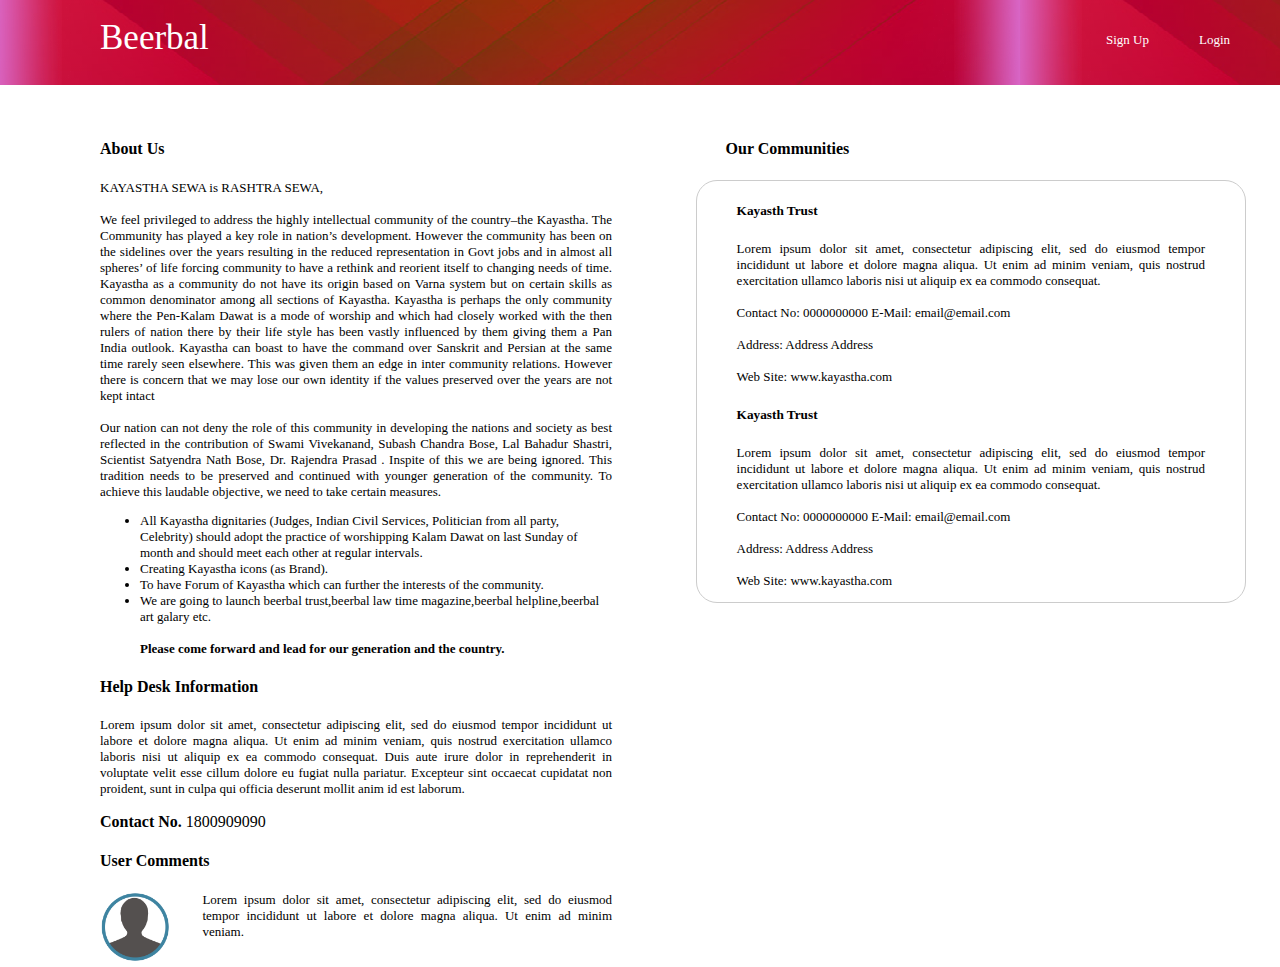
<file: html/index.html>
<html>
<head>
    <title>Beerbal</title>
    <meta charset="utf-8" />
    <link rel="stylesheet" type="text/css" href="./base.css">
</head>
<body>
    <h1>
        Beerbal
        <p onclick="window.location.href='./login.html'" style="cursor:pointer;font-size: 13px;float: right;padding-right: 50px;">
            Login
        </p>
        <p onclick="window.location.href='./signup.html'" style="cursor:pointer;font-size: 13px;float: right;padding-right: 50px;">
            Sign Up
        </p>
    </h1>

    <div class='container'>
        <div class='left'>
            <p>
                <h4>About Us</h4>
                
            <p style="font-size:13px;">
               KAYASTHA SEWA is RASHTRA SEWA,<br>
              <br> We feel privileged to address the highly intellectual community of the country–the Kayastha. The Community has played a key role in nation’s development. However the community has been on the sidelines over the years resulting in the reduced representation in Govt jobs and in almost all spheres’ of life forcing community to have a rethink and reorient itself to changing needs of time. Kayastha as a community do not have its origin based on Varna system but  on certain skills as common denominator among all sections of Kayastha.  Kayastha is perhaps the only community where the Pen-Kalam Dawat is a mode of worship and which had closely worked with the then rulers of nation there by their life style has been vastly influenced by them giving them a Pan India outlook. Kayastha can boast to have the command over Sanskrit and Persian at the same time rarely seen elsewhere. This was given them an edge in inter community relations. However there is concern that we may lose our own identity if the values preserved over the years are not kept intact
            <br><br>
            Our nation can not deny the role of this community in developing the nations and society as best reflected in the contribution of  Swami Vivekanand, Subash Chandra Bose, Lal Bahadur Shastri, Scientist Satyendra Nath Bose, Dr. Rajendra Prasad . Inspite of this we are being ignored. This tradition needs to be preserved and continued with younger generation of the community. To achieve this laudable objective, we need to take certain measures.
             <ul style="font-size:13px;">
                <li>All Kayastha dignitaries (Judges, Indian Civil Services, Politician from all party, Celebrity) should adopt the practice of worshipping Kalam Dawat on last Sunday of month and should meet each other at regular intervals.
                </li><li>Creating Kayastha icons (as Brand).
                </li><li>To have Forum of Kayastha which can further the interests of the community.
                </li><li>We are going to launch beerbal trust,beerbal law time magazine,beerbal helpline,beerbal art galary etc.</li>
               <br><b> Please come forward and lead for our generation and the country.</b>

             </ul>
             </p>
            
            </p>
            <p>
                <h4>Help Desk Information</h4>
            <p style="font-size:13px;">
                Lorem ipsum dolor sit amet, consectetur adipiscing elit, sed do eiusmod tempor incididunt ut labore et dolore magna aliqua. Ut enim ad minim veniam, quis nostrud exercitation ullamco laboris nisi ut aliquip ex ea commodo consequat. Duis aute irure dolor in reprehenderit in voluptate velit esse cillum dolore eu fugiat nulla pariatur. Excepteur sint occaecat cupidatat non proident, sunt in culpa qui officia deserunt mollit anim id est laborum.
            </p>
            <p>
                <b> Contact No.</b> 1800909090
            </p>
            </p>
            <div>
                <p>
                    <h4>User Comments</h4>
                    <div style="float:left; width:20%">
                        <img src="./img/User_ring.png" height="70px" width="70px" />
                    </div>
                    <p style="font-size:13px;">
                        Lorem ipsum dolor sit amet, consectetur adipiscing elit, sed do eiusmod tempor incididunt ut labore et dolore magna aliqua. Ut enim ad minim veniam.
                     </p>

                  
            
        </div>

    </div>
    <div class='right'>
        <h4 style="padding-left:30px;">Our Communities</h4>
        <div style="border: 1px solid #ccc;padding-left: 40px;padding-right: 40px;border-radius: 21px;">

            <div>
                <h5>Kayasth Trust</h5>
                <p style="font-size:13px;">
                    Lorem ipsum dolor sit amet, consectetur adipiscing elit, sed do eiusmod tempor incididunt ut labore et dolore magna aliqua. Ut enim ad minim veniam, quis nostrud exercitation ullamco laboris nisi ut aliquip ex ea commodo consequat. 
                    <br /><br />
                    Contact No: 0000000000    E-Mail: email@email.com<br /><br />
                    Address: Address Address<br /><br />
                    Web Site: www.kayastha.com
                </p>
            </div>
            <div>
                <h5>Kayasth Trust</h5>
                <p style="font-size:13px;">
                    Lorem ipsum dolor sit amet, consectetur adipiscing elit, sed do eiusmod tempor incididunt ut labore et dolore magna aliqua. Ut enim ad minim veniam, quis nostrud exercitation ullamco laboris nisi ut aliquip ex ea commodo consequat. 
                    <br /><br />
                    Contact No: 0000000000    E-Mail: email@email.com<br /><br />
                    Address: Address Address<br /><br />
                    Web Site: www.kayastha.com
                </p>
            </div>
        </div>
    </div>
    </div>
</body>
</file>
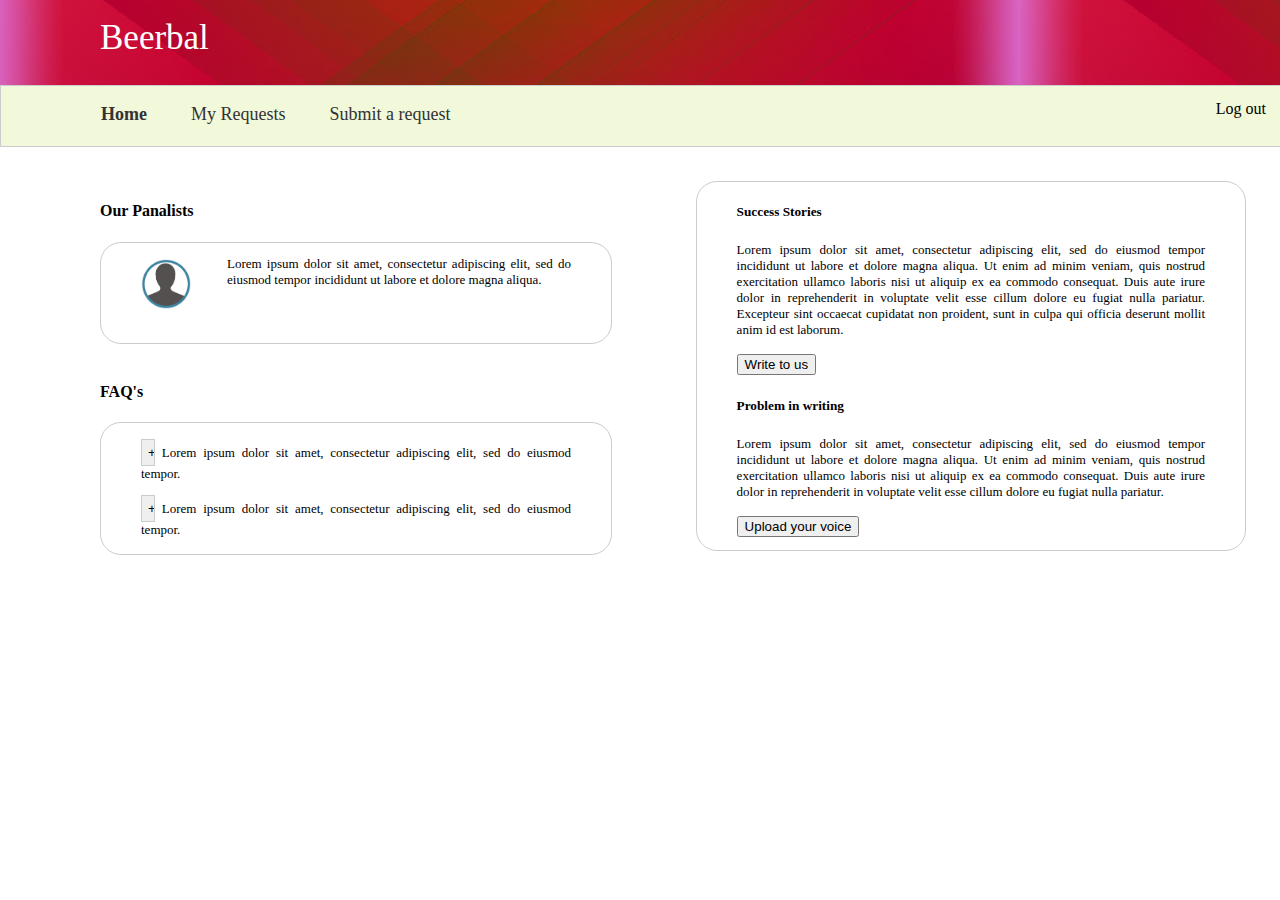
<file: html/Home.html>
﻿<!DOCTYPE html>
<html>
<head>
    <title>
        Beerbal
    </title>
    <meta charset="utf-8" />
    <link rel="stylesheet" type="text/css" href="./base.css">
    <style>
        body {
            margin: 0;
            padding: 0;
        }

        form {
            width: 100%;
            background-color: #f2f8da;
            border: 1px solid #ccc;
            height: 60px;
        }

        h1 {
            text-align: left;
            padding-left: 100px;
            color: white;
            font-size: 35px;
            line-height: 1;
            font-family: verdana;
            font-weight: normal;
            padding-top: 20px;
            padding-bottom: 30px;
            background-image: url("./img/bg1.png");
            background-color: orchid;
            background-blend-mode: difference;
            margin: 0px;
        }

        h3 {
            float: left;
            margin-right: 44px;
            color: rgb(51, 51, 51);
            font-family: verdana;
            font-size: 18px;
            font-weight: normal;
        }

        fieldset {
            border: none;
            width: 80%;
            margin: 0 auto;
        }

        input {
            width: 250px;
            height: 27px;
            border: 1px solid #ccc;
        }

            input[type='text'], input[type='password'] {
                padding-left: 10px;
                font-size: 16px;
                color: #555;
            }

        label {
            font-family: verdana;
            font-size: 14px;
            padding-right: 15px;
            display: block;
            padding-bottom: 10px;
        }
    </style>
    <script type="text/javascript">
        function showhide(obj,dv)
        {
            var d = document.getElementById(dv);
            
            if (obj.value == "+") {
                d.style.display = "block";
                obj.value = "-";
            }
            else {
                d.style.display = "none";
                obj.value = "+";
            }
        }
    </script>
</head>
<body style="">
    <h1> Beerbal </h1>
    <form>
        <h3 style="margin-left: 100px;font-weight:bold;">Home</h3>
        <h3 style="cursor:pointer;" onclick="window.location.href='./myRequests.html'">My Requests</h3>
        <h3 style="cursor:pointer;" onclick="window.location.href='./request.html'">Submit a request</h3>
        <a onclick="window.location.href='./index.html'" style="float: right;margin-top: 14px;cursor: pointer;margin-right: 15px;">Log out</a>
    </form>

    <div class='container'>
        <div class='left'>

            <h4>Our Panalists</h4>
            <div style="height:100px;border: 1px solid #ccc;padding-left: 40px;padding-right: 40px;border-radius: 21px;">
                <div style="float:left; width:10%;">
                    <p style="vertical-align:middle; font:13">
                        <img src="./img/User_ring.png" height="50px" width="50px" />
                    </p>
                </div>
                <div style="float:right;height:100px; width:80%;">
                    <p style="vertical-align:middle; font-size:13px;">
                        Lorem ipsum dolor sit amet, consectetur adipiscing elit, sed do eiusmod tempor incididunt ut labore et dolore magna aliqua.
                    </p>
                </div>

            </div>
            <br /> 
            <h4>FAQ's</h4>
            <div style="border: 1px solid #ccc;padding-left: 40px;padding-right: 40px;border-radius: 21px;">
                <p>
                    
                <p style="font-size:13px;">
                    <input type="button" value="+" style="width:10px" onclick="showhide(this, 'q1');" />
                    Lorem ipsum dolor sit amet, consectetur adipiscing elit, sed do eiusmod tempor.
                    <div id="q1" style="display:none;">
                <p style="font-size:13px;">
                    incididunt ut labore et dolore magna aliqua. Ut enim ad minim veniam.
                </p>
            </div>
            <p style="font-size:13px;">
                <input type="button" value="+" style="width:10px" onclick="showhide(this, 'q2');" />
                Lorem ipsum dolor sit amet, consectetur adipiscing elit, sed do eiusmod tempor.
                <div id="q2" style="display:none;">
            <p style="font-size:13px;">
                incididunt ut labore et dolore magna aliqua. Ut enim ad minim veniam.
            </p>
        </div>
            </p>
            </p>
        </div>
    </div>
    <div class='right'>
        <div style="border: 1px solid #ccc;padding-left: 40px;padding-right: 40px;border-radius: 21px;">


            <div>
                <h5>Success Stories</h5>
                <p style="font-size:13px;">
                    Lorem ipsum dolor sit amet, consectetur adipiscing elit, sed do eiusmod tempor incididunt ut labore et dolore magna aliqua. Ut enim ad minim veniam, quis nostrud exercitation ullamco laboris nisi ut aliquip ex ea commodo consequat. Duis aute irure dolor in reprehenderit in voluptate velit esse cillum dolore eu fugiat nulla pariatur. Excepteur sint occaecat cupidatat non proident, sunt in culpa qui officia deserunt mollit anim id est laborum.


                    <br><br>
                    <button onclick="window.location.href='./request.html'">Write to us</button>
                </p>
            </div>
            <div>
                <h5>Problem in writing</h5>
                <p style="font-size:13px;">
                    Lorem ipsum dolor sit amet, consectetur adipiscing elit, sed do eiusmod tempor incididunt ut labore et dolore magna aliqua. Ut enim ad minim veniam, quis nostrud exercitation ullamco laboris nisi ut aliquip ex ea commodo consequat. Duis aute irure dolor in reprehenderit in voluptate velit esse cillum dolore eu fugiat nulla pariatur.


                    <br><br>
                    <button onclick="window.location.href='./request.html'">Upload your voice</button>
                </p>
            </div>
        </div>
    </div>
    </div>
</body>
</html>
</file>
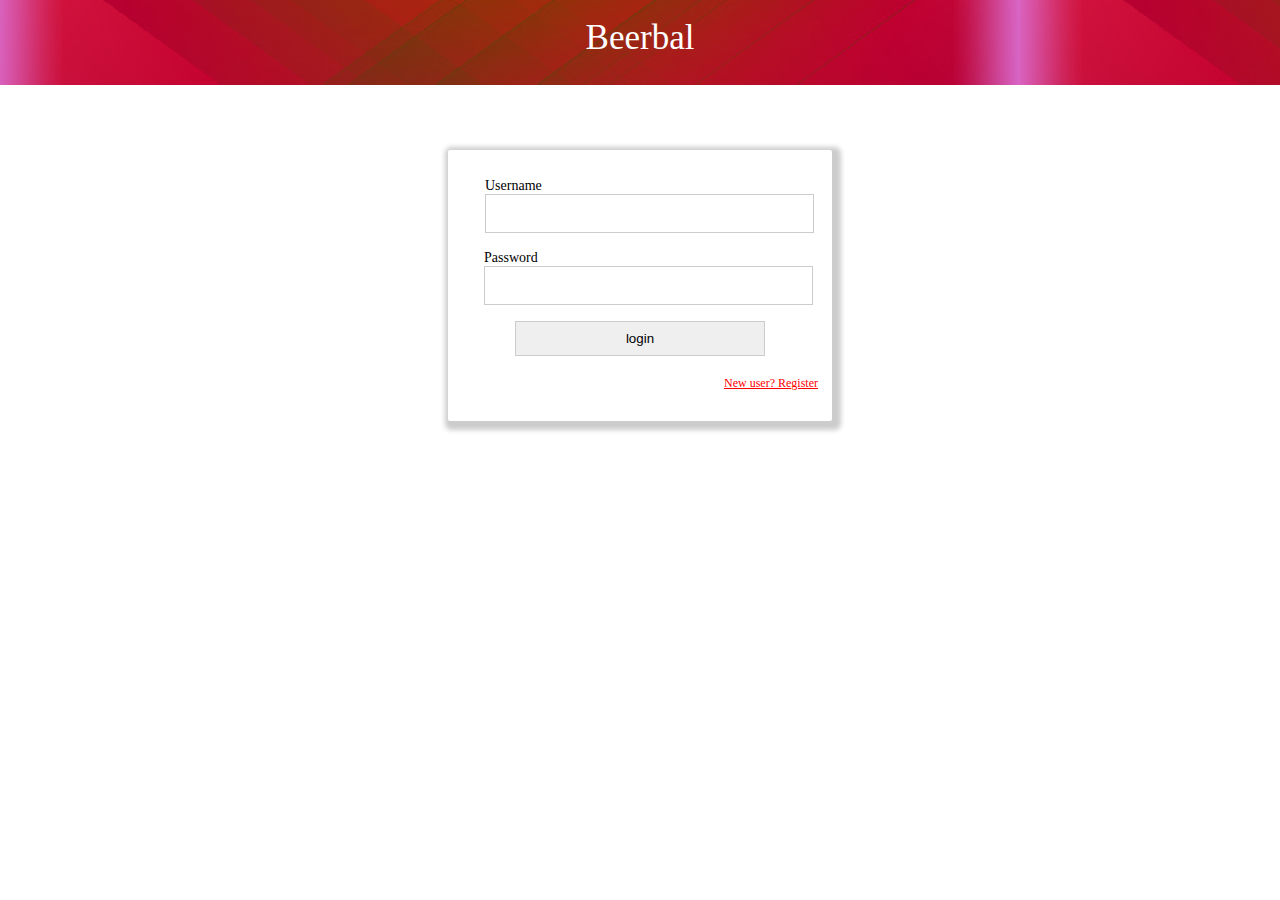
<file: html/login.html>
<!DOCTYPE html > 
<html>
<head>
<title>
	Beerbal
</title>
<meta charset="utf-8"/>
	<style>
		body{
			margin:0;padding:0;
		}

		form{
			width: 30%; margin: 65px auto 0px; background-color: white; border-radius: 2px;
			padding: 20px 0px 20px 0px;
			-moz-box-shadow:    3px 3px 5px 6px #ccc;
		  -webkit-box-shadow: 3px 3px 5px 6px #ccc;
		  box-shadow:         3px 3px 5px 6px #ccc;
		}

		h1{
			text-align: center; color: white; font-size: 35px; line-height: 1; font-family: verdana; font-weight: normal; padding-top: 20px; padding-bottom: 30px; background-image: url("./img/bg1.png"); background-color: orchid; background-blend-mode: difference; margin: 0px;

		}

		fieldset{
			border:none;
		}

		input{

		    width: 250px;
		    height: 27px;
		    border: 1px solid #ccc;
		}
		input[type='text'],input[type='password']{
			padding-left: 10px;
			font-size: 16px;
			color:#555;
		}

		label{
			font-family: verdana; font-size: 14px; padding-right: 15px;
		}
	</style>
</head>
<body style="">
		<h1> Beerbal </h1>
		<form>
			<fieldset style="margin-left: 25px;">
				<label>Username</label>
				<input type="text" style="width: 315px;height: 35px;"">	
			</fieldset>
			
			<fieldset style="margin-left: 24px;"">
				<label style="margin-right: 6px;">Password</label>
				<input type="password" style="width: 315px;height: 35px;">	
			</fieldset>
			<fieldset style="text-align:center;">
				<input type="button" name="" value="login" onclick="window.location.href='./Home.html'" style="height: 35px;"> <br/>
				<a href="./signup.html" style="font-family: verdana;font-size: 12px;color: red;float: right;margin-top: 20px;">New user? Register</a>
			</fieldset>
		</form>

</body>
</html>
</file>
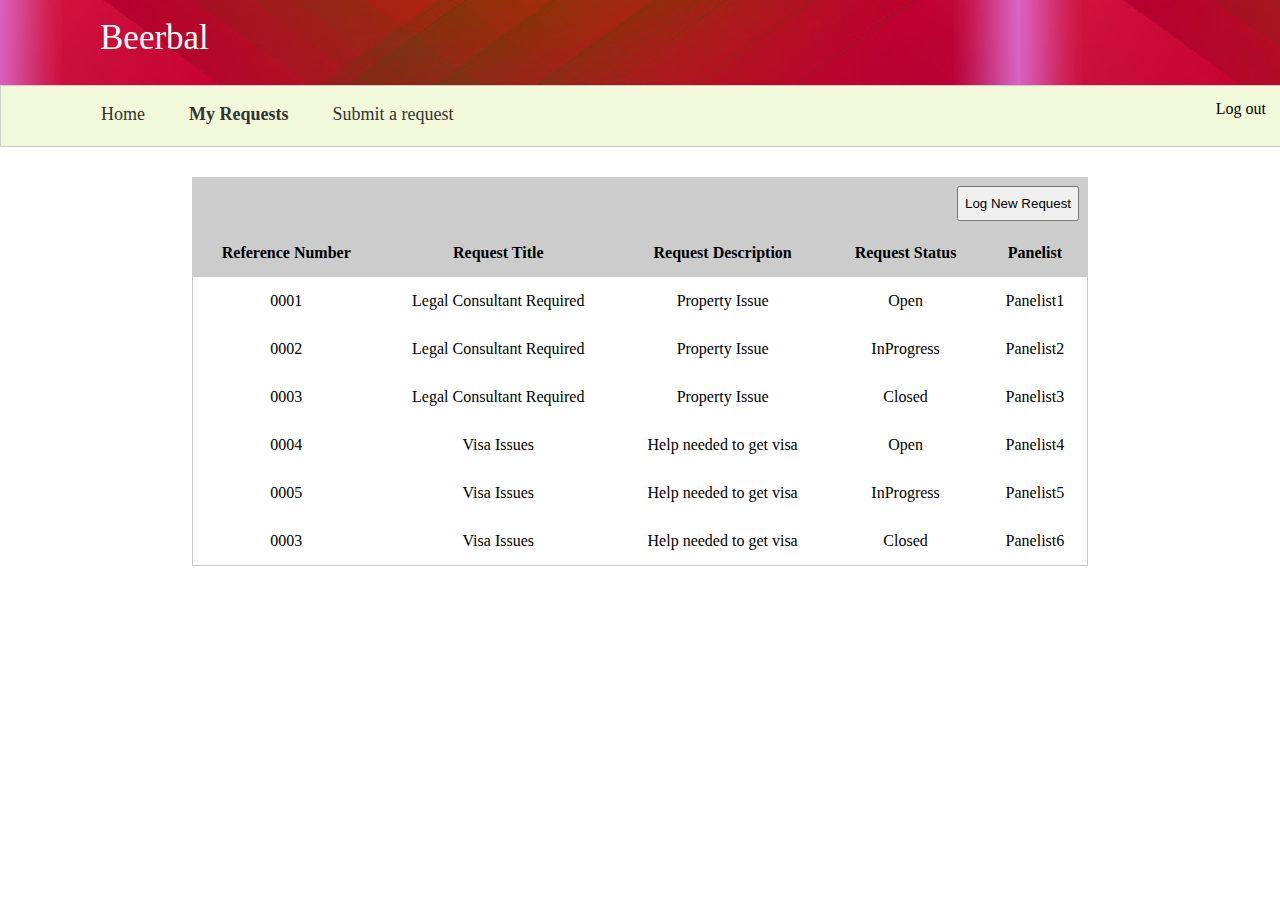
<file: html/myRequests.html>
<!DOCTYPE html > 
<html>
<head>
<title>
	Beerbal
</title>
<meta charset="utf-8"/>
<link rel="stylesheet" type="text/css" href="./base.css">
<style>
body{
	margin:0;padding:0;
}

form{
	width: 100%;
	background-color: #f2f8da;
	border: 1px solid #ccc;
	height: 60px;
}

h1{
	text-align: left;padding-left: 100px; color: white; font-size: 35px; line-height: 1; font-family: verdana; font-weight: normal; padding-top: 20px; padding-bottom: 30px; background-image: url("./img/bg1.png"); background-color: orchid; background-blend-mode: difference; margin: 0px;

}
h3{
	float: left;
margin-right: 44px;
color: rgb(51, 51, 51);
font-family: verdana;
font-size: 18px;
font-weight: normal;
}
fieldset{
	border: none;
width: 80%;
margin: 0 auto;
}

input{

    width: 250px;
    height: 27px;
    border: 1px solid #ccc;
}
input[type='text'],input[type='password']{
	padding-left: 10px;
	font-size: 16px;
	color:#555;
}

label{
	font-family: verdana; font-size: 14px; padding-right: 15px;display: block;padding-bottom: 10px;
}
tr{
cursor:pointer;
	
}
</style>
</head>
<body style="">
	<h1> Beerbal </h1>
	<form>
		<h3 style="margin-left: 100px; cursor:pointer;" onclick="window.location.href='./home.html'">Home</h3>
		<h3 style="font-weight:bold;">My Requests</h3>
		<h3 style="cursor:pointer;" onclick="window.location.href='./request.html'">Submit a request</h3>
		<a onclick="window.location.href='./index.html'" style="float: right;margin-top: 14px;cursor: pointer;margin-right: 15px;">Log out</a>
	</form>
	
	<div class='container'>
		<div style="width:70%;margin:0 auto;">
			<table>
				<thead>
					<tr>
						<th colspan="5" style="padding: 8px;text-align: right;">
							<button style="height:35px;" onclick="window.location.href='./request.html'">Log New Request </button>
						</th>
					</tr>
					<tr>
						<th>Reference Number</th>
						<th>Request Title</th>
						<th>Request Description</th>
						<th>Request Status</th>
						<th>Panelist</th>
					</tr>
				</thead>
				<tbody>
					
					<tr onclick="alert('request details')">
						<td>0001</td>
						<td>Legal Consultant Required</td>
						<td>Property Issue</td>
						<td>Open</td>
						<td>Panelist1</td>
					</tr>

					<tr>
						<td>0002</td>
						<td>Legal Consultant Required</td>
						<td>Property Issue</td>
						<td>InProgress</td>
						<td>Panelist2</td>
					</tr>

					<tr>
						<td>0003</td>
						<td>Legal Consultant Required</td>
						<td>Property Issue</td>
						<td>Closed</td>
						<td>Panelist3</td>
					</tr>

					<tr>
						<td>0004</td>
						<td>Visa Issues</td>
						<td>Help needed to get visa</td>
						<td>Open</td>
						<td>Panelist4</td>
					</tr>

					<tr>
						<td>0005</td>
						<td>Visa Issues</td>
						<td>Help needed to get visa</td>
						<td>InProgress</td>
						<td>Panelist5</td>
					</tr>

					<tr>
						<td>0003</td>
						<td>Visa Issues</td>
						<td>Help needed to get visa</td>
						<td>Closed</td>
						<td>Panelist6</td>
					</tr>
				</tbody>
			</table>
		</div>
	</div>

</body>
</html>
</file>
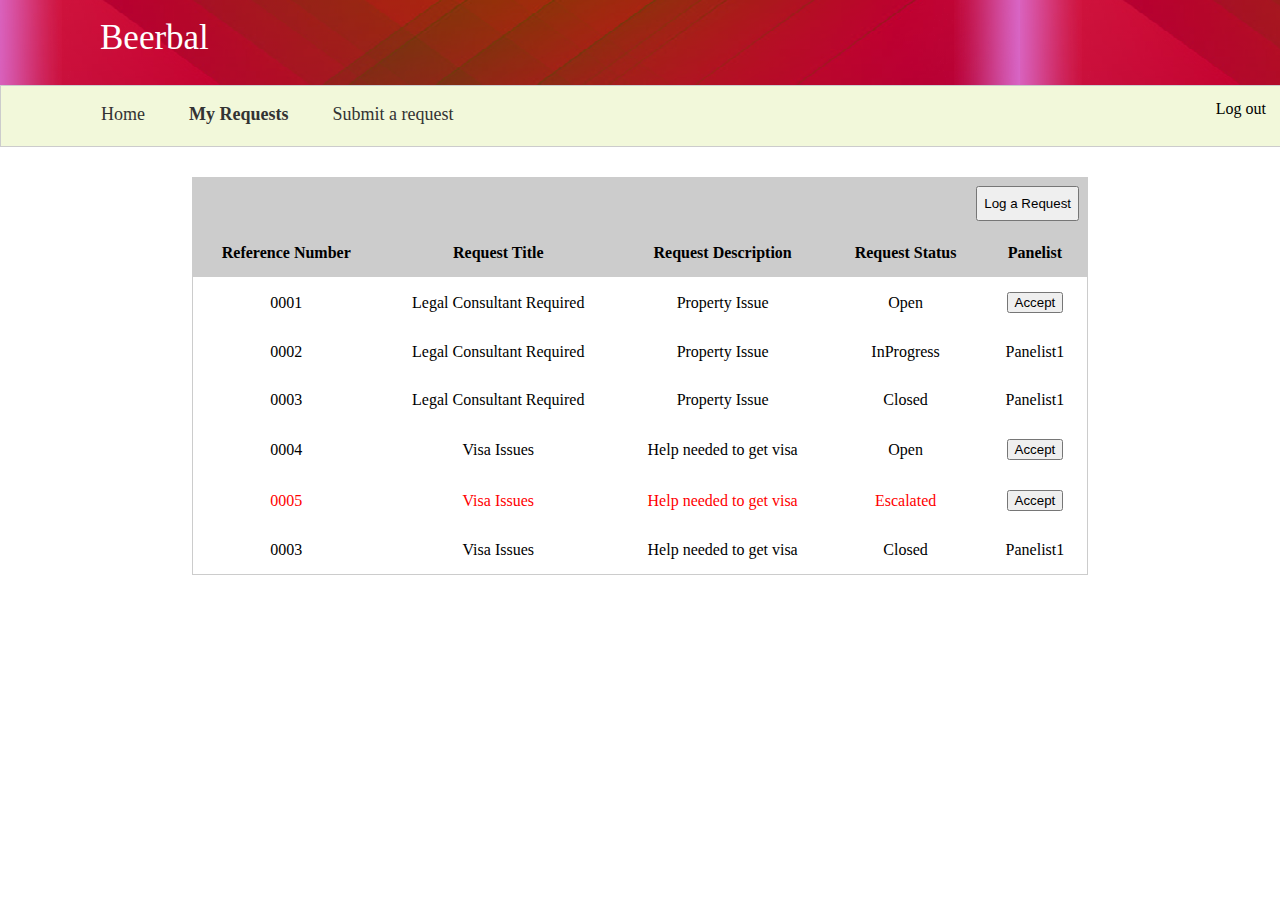
<file: html/myRequestsPanel.html>
<!DOCTYPE html > 
<html>
<head>
<title>
	Beerbal
</title>
<meta charset="utf-8"/>
<link rel="stylesheet" type="text/css" href="./base.css">
<style>
body{
	margin:0;padding:0;
}

form{
	width: 100%;
	background-color: #f2f8da;
	border: 1px solid #ccc;
	height: 60px;
}

h1{
	text-align: left;padding-left: 100px; color: white; font-size: 35px; line-height: 1; font-family: verdana; font-weight: normal; padding-top: 20px; padding-bottom: 30px; background-image: url("./img/bg1.png"); background-color: orchid; background-blend-mode: difference; margin: 0px;

}
h3{
	float: left;
margin-right: 44px;
color: rgb(51, 51, 51);
font-family: verdana;
font-size: 18px;
font-weight: normal;
}
fieldset{
	border: none;
width: 80%;
margin: 0 auto;
}

input{

    width: 250px;
    height: 27px;
    border: 1px solid #ccc;
}
input[type='text'],input[type='password']{
	padding-left: 10px;
	font-size: 16px;
	color:#555;
}

label{
	font-family: verdana; font-size: 14px; padding-right: 15px;display: block;padding-bottom: 10px;
}
tr{
cursor:pointer;
	
}
</style>
</head>
<body style="">
	<h1> Beerbal </h1>
	<form>
		<h3 style="margin-left: 100px; cursor:pointer;" onclick="window.location.href='./home.html'">Home</h3>
		<h3 style="font-weight:bold;">My Requests</h3>
		<h3 style="cursor:pointer;" onclick="window.location.href='./request.html'">Submit a request</h3>
		<a onclick="window.location.href='./index.html'" style="float: right;margin-top: 14px;cursor: pointer;margin-right: 15px;">Log out</a>
	</form>
	
	<div class='container'>
		<div style="width:70%;margin:0 auto;">
			<table>
				<thead>
					<tr>
						<th colspan="5" style="padding: 8px;text-align: right;">
							<button style="height:35px;" onclick="window.location.href='./request.html'">Log a Request </button>
						</th>
					</tr>
					<tr>
						<th>Reference Number</th>
						<th>Request Title</th>
						<th>Request Description</th>
						<th>Request Status</th>
						<th>Panelist</th>
					</tr>
				</thead>
				<tbody>
					
					<tr onclick="alert('request details')">
						<td>0001</td>
						<td>Legal Consultant Required</td>
						<td>Property Issue</td>
						<td>Open</td>
						<td><button>Accept</button></td>
					</tr>

					<tr>
						<td>0002</td>
						<td>Legal Consultant Required</td>
						<td>Property Issue</td>
						<td>InProgress</td>
						<td>Panelist1</td>
					</tr>

					<tr>
						<td>0003</td>
						<td>Legal Consultant Required</td>
						<td>Property Issue</td>
						<td>Closed</td>
						<td>Panelist1</td>
					</tr>

					<tr>
						<td>0004</td>
						<td>Visa Issues</td>
						<td>Help needed to get visa</td>
						<td>Open</td>
						<td><button>Accept</button></td>
					</tr>

					<tr style="color:red;">
						<td>0005</td>
						<td>Visa Issues</td>
						<td>Help needed to get visa</td>
						<td>Escalated</td>
						<td><button>Accept</button></td>
					</tr>

					<tr>
						<td>0003</td>
						<td>Visa Issues</td>
						<td>Help needed to get visa</td>
						<td>Closed</td>
						<td>Panelist1</td>
					</tr>
				</tbody>
			</table>
		</div>
	</div>

</body>
</html>
</file>
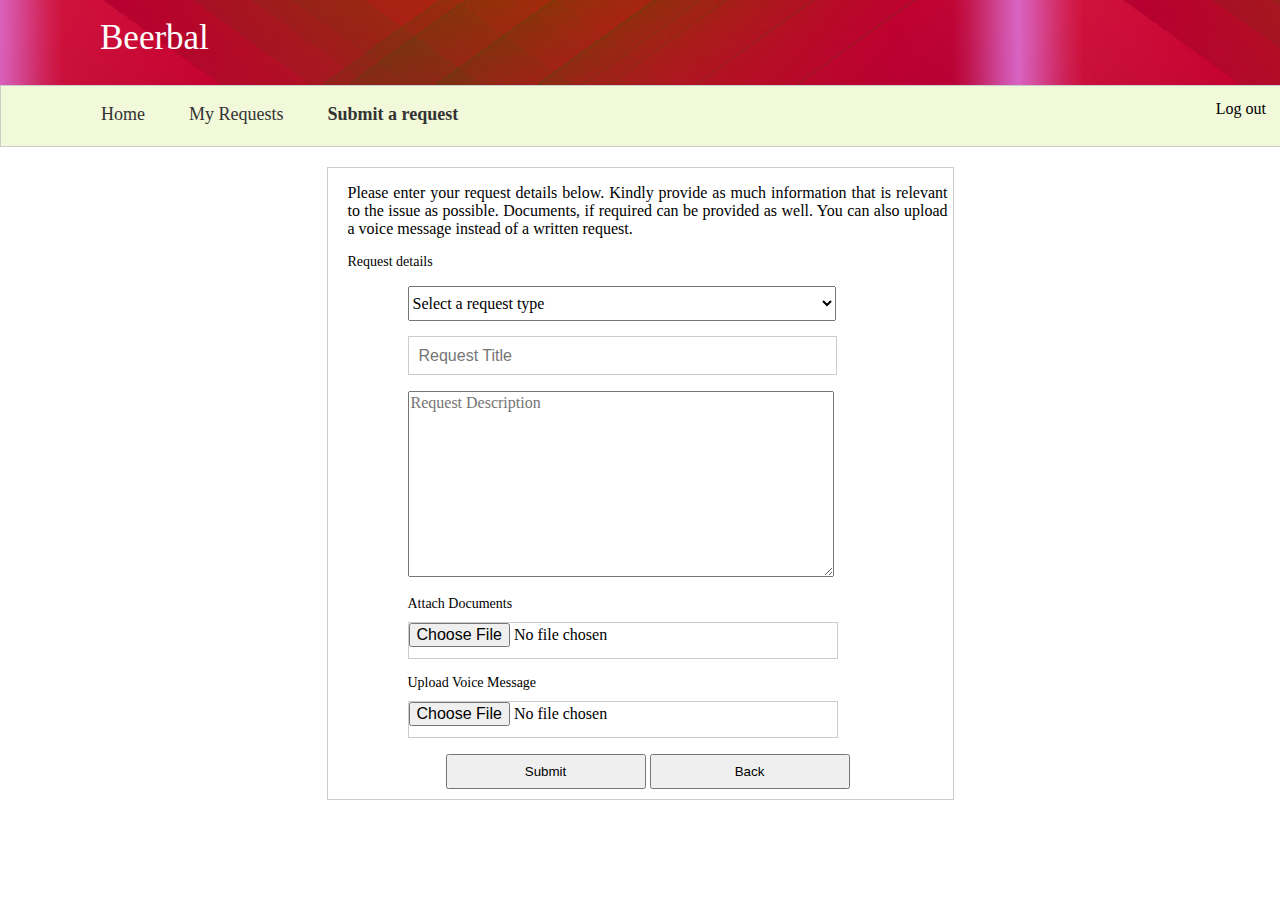
<file: html/request.html>
<!DOCTYPE html > 
<html>
<head>
<title>
	Beerbal
</title>
<meta charset="utf-8"/>
<link rel="stylesheet" type="text/css" href="./base.css">
<style>
body{
	margin:0;padding:0;
}

form{
	width: 100%;
	background-color: #f2f8da;
	border: 1px solid #ccc;
	height: 60px;
}

h1{
	text-align: left;padding-left: 100px; color: white; font-size: 35px; line-height: 1; font-family: verdana; font-weight: normal; padding-top: 20px; padding-bottom: 30px; background-image: url("./img/bg1.png"); background-color: orchid; background-blend-mode: difference; margin: 0px;

}
h3{
	float: left;
margin-right: 44px;
color: rgb(51, 51, 51);
font-family: verdana;
font-size: 18px;
font-weight: normal;
}
fieldset{
	border: none;
width: 80%;
margin: 0 auto;
}

input{

    width: 250px;
    height: 27px;
    border: 1px solid #ccc;
}
input[type='text'],input[type='password']{
	padding-left: 10px;
	font-size: 16px;
	color:#555;
}

label{
	font-family: verdana; font-size: 14px; padding-right: 15px;display: block;padding-bottom: 10px;
}
</style>
</head>
<body style="">
	<h1> Beerbal </h1>
	<form>
		<h3 style="margin-left: 100px;cursor:pointer;" onclick="window.location.href='./Home.html'">Home</h3>
		<h3 style="cursor:pointer;" onclick="window.location.href='./myRequests.html'">My Requests</h3>
		<h3 style="cursor:pointer;font-weight:bold;">Submit a request</h3>
		<a onclick="window.location.href='./index.html'" style="float: right;margin-top: 14px;cursor: pointer;margin-right: 15px;">Log out</a>
	</form>
	
	<div class='container'>
		<div style="width:70%;margin:0 auto;">
			<div style="min-width:600px;width: 50%; margin: 20px auto 0px; border: 1px solid rgb(204, 204, 204);padding-left: 20px;padding-right: 5px;">
		<p>
			Please enter your request details below. Kindly provide as much information that is relevant to the issue as possible. Documents, if required can be provided as well. You can also upload a voice message instead of a written request.
		</p>
		<label>Request details</label>
		<fieldset>			
			<select style="width:428px;height:35px;font-family:verdana;font-size:16px;">
				<option>Select a request type</option>
				<option>Medical</option>
				<option>Legal</option>
				<option>Other</option>
			</select>
		</fieldset>
		<fieldset>			
			<input type="text" name="" style="width: 415px;height:35px;" placeholder="Request Title">
		</fieldset>
		<fieldset>			
			<textarea rows="10" cols="45" placeholder="Request Description" style="font-family:verdana;font-size:16px;"></textarea>
		</fieldset>
		<fieldset>
			<label>Attach Documents </label>
			<input type="file" name="" style="width:428px;height:35px;font-family:verdana;font-size:16px;">
		</fieldset>
		<fieldset>
			<label>Upload Voice Message </label>
			<input type="file" name="" style="width:428px;height:35px;font-family:verdana;font-size:16px;">
		</fieldset>
		<fieldset style="text-align: center;">
			<button onclick="window.location.href='./myRequests.html'" style="width:200px;height:35px;">Submit</button>
			<button onclick="window.location.href='./myRequests.html'" style="width:200px;height:35px;">Back</button>
		</fieldset>
	</div>
		</div>
	</div>

</body>
</html>
</file>
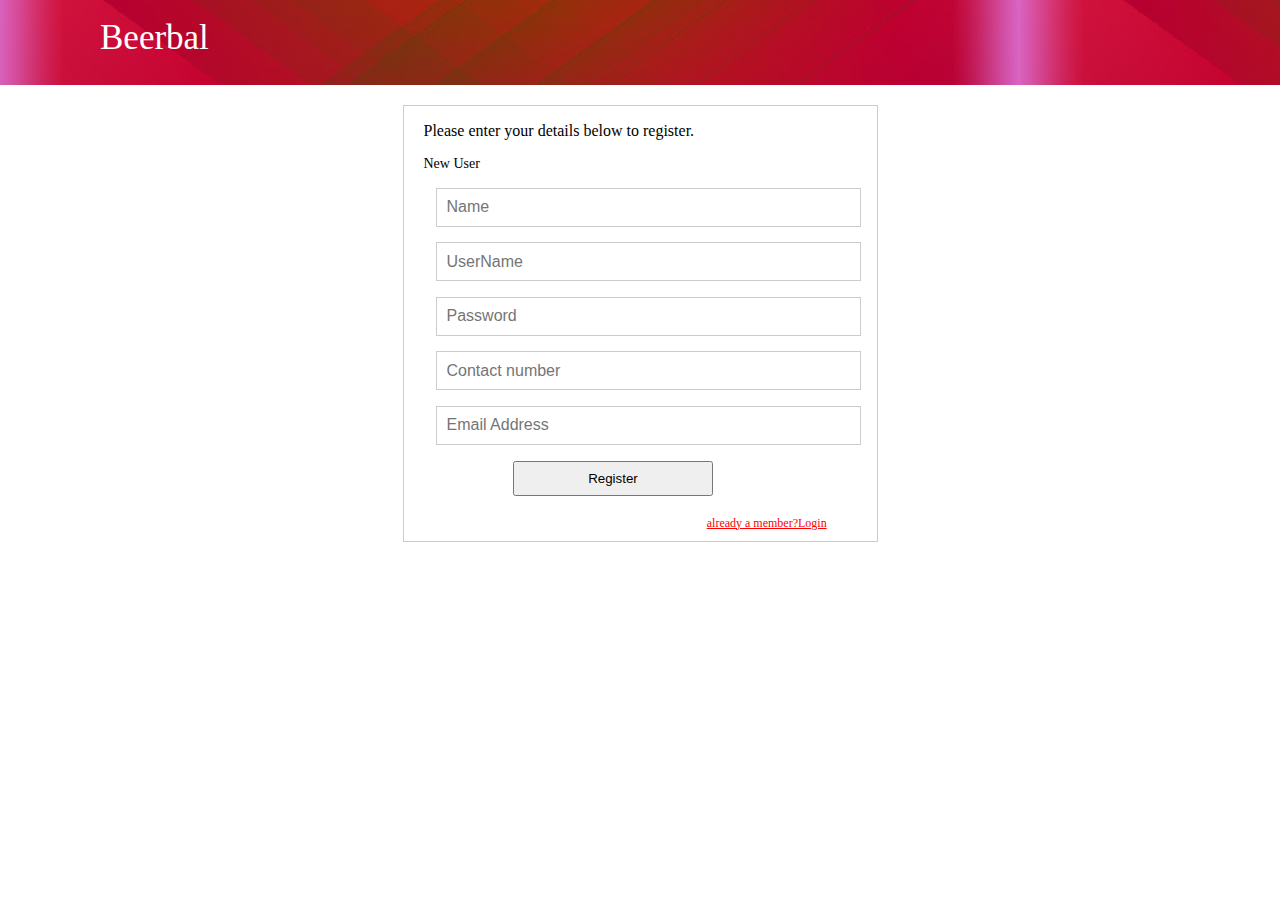
<file: html/signup.html>
<!DOCTYPE html > 
<html>
<head>
<title>
	Beerbal
</title>
<meta charset="utf-8"/>
<link rel="stylesheet" type="text/css" href="./base.css">
<style>
body{
	margin:0;padding:0;
}

form{
	width: 100%;
	background-color: #f2f8da;
	border: 1px solid #ccc;
	height: 60px;
}

h1{
	text-align: left;padding-left: 100px; color: white; font-size: 35px; line-height: 1; font-family: verdana; font-weight: normal; padding-top: 20px; padding-bottom: 30px; background-image: url("./img/bg1.png"); background-color: orchid; background-blend-mode: difference; margin: 0px;

}
h3{
	float: left;
margin-right: 44px;
color: rgb(51, 51, 51);
font-family: verdana;
font-size: 18px;
font-weight: normal;
}
fieldset{
	border: none;
width: 80%;
margin: 0 auto;
}

input{

    width: 250px;
    height: 35px;
    border: 1px solid #ccc;
}
input[type='text'],input[type='password']{
	padding-left: 10px;
	font-size: 16px;
	color:#555;
}

label{
	font-family: verdana; font-size: 14px; padding-right: 15px;display: block;padding-bottom: 10px;
}
</style>
</head>
<body style="">
	<h1> Beerbal </h1>
	
	<div class='container'>
		<div style="width:70%;margin:0 auto;">
			<div style="width: 50%; margin: 20px auto 0px; border: 1px solid rgb(204, 204, 204);padding-left: 20px;padding-right: 5px;">
		<p>
			Please enter your details below to register.
		</p>
		<label>New User</label>
		<fieldset>			
			<input type="text" name="" style="width: 411px;" placeholder="Name">
		</fieldset>
		<fieldset>			
			<input type="text" name="" style="width: 411px;" placeholder="UserName">
		</fieldset>
		<fieldset>			
			<input type="text" name="" style="width: 411px;" placeholder="Password">
		</fieldset>
		<fieldset>			
			<input type="text" name="" style="width: 411px;" placeholder="Contact number">
		</fieldset>
		<fieldset>			
			<input type="text" name="" style="width: 411px;" placeholder="Email Address">
		</fieldset>
		<fieldset style="text-align: center;">
			<button onclick="window.location.href='./home.html'" style="width:200px;height:35px;margin-left: -69px;">Register</button><br/>
			<a href="./login.html" style="font-family: verdana;font-size: 12px;color: red;float: right;margin-top: 20px;">already a member?Login</a>
		</fieldset>
	</div>
		</div>
	</div>

</body>
</html>
</file>
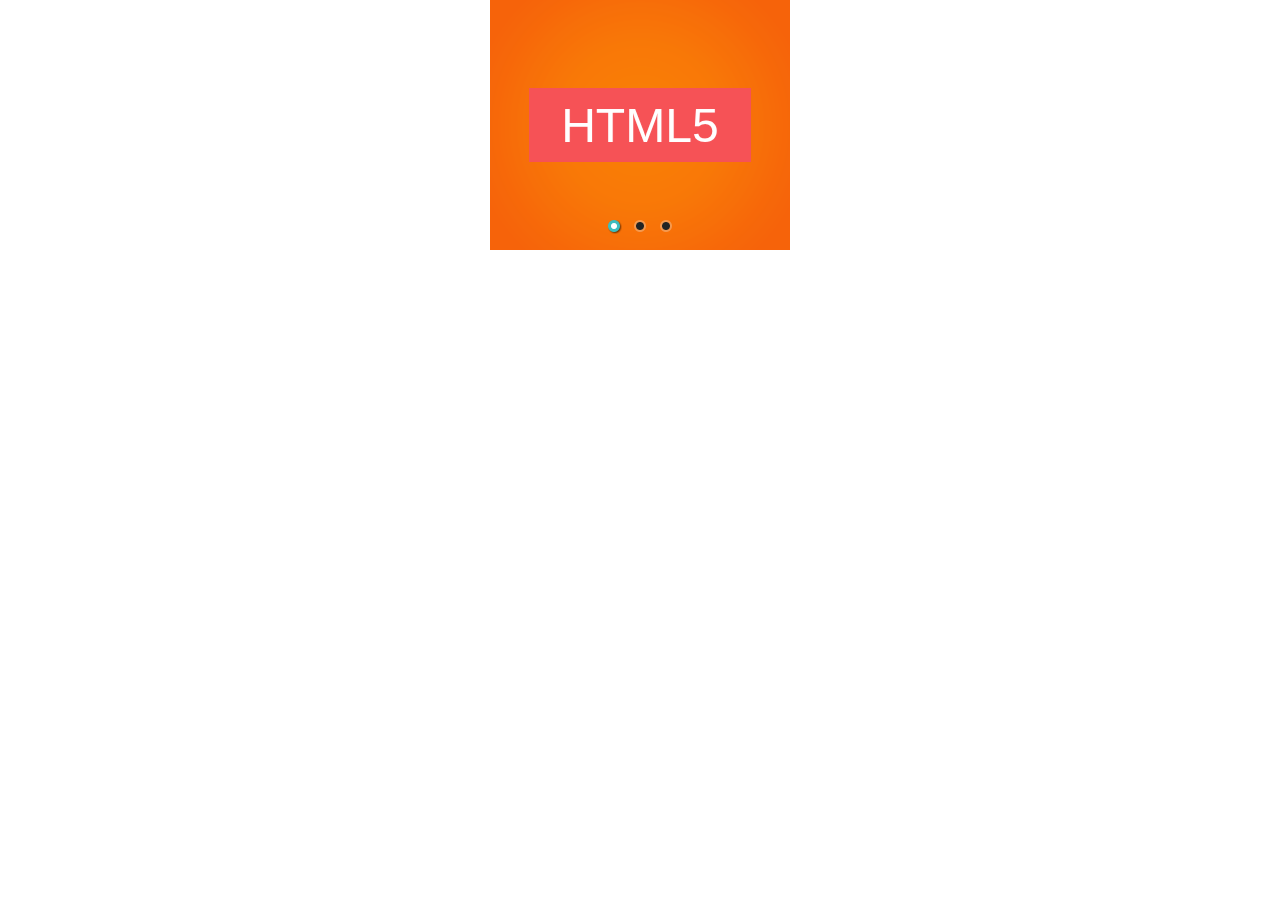
<file: html/html5-ad.slider/deep-minified.html>
﻿<!DOCTYPE html>
<html>
<head>
    <meta charset="utf-8">
    <meta name="viewport" content="width=device-width, initial-scale=1.0">
    <title></title>
</head>
<body style="padding:0px; margin:0px; background-color:#fff;font-family:Arial, sans-serif">
<!-- #region Jssor Slider Begin --><!-- Generator: Jssor Slider Maker --><!-- Source: http://www.jssor.com --><!-- This is deep minimized demo which works independently. --><script>(function(j,g,c,i,d,k,l){/*! Jssor */
new(function(){});var e={cd:function(a){return-c.cos(a*c.PI)/2+.5},od:function(a){return a},Wd:function(a){return a*a},xd:function(a){return-a*(a-2)},Le:function(a){return(a*=2)<1?1/2*a*a:-1/2*(--a*(a-2)-1)},Oe:function(a){return a*a*a},Xe:function(a){return(a-=1)*a*a+1},pe:function(a){return(a*=2)<1?1/2*a*a*a:1/2*((a-=2)*a*a+2)},te:function(a){return a*a*a*a},me:function(a){return-((a-=1)*a*a*a-1)},yd:function(a){return(a*=2)<1?1/2*a*a*a*a:-1/2*((a-=2)*a*a*a-2)},Ce:function(a){return a*a*a*a*a},Be:function(a){return(a-=1)*a*a*a*a+1},Ae:function(a){return(a*=2)<1?1/2*a*a*a*a*a:1/2*((a-=2)*a*a*a*a+2)},ze:function(a){return 1-c.cos(c.PI/2*a)},ye:function(a){return c.sin(c.PI/2*a)},xe:function(a){return-1/2*(c.cos(c.PI*a)-1)},we:function(a){return a==0?0:c.pow(2,10*(a-1))},De:function(a){return a==1?1:-c.pow(2,-10*a)+1},ve:function(a){return a==0||a==1?a:(a*=2)<1?1/2*c.pow(2,10*(a-1)):1/2*(-c.pow(2,-10*--a)+2)},se:function(a){return-(c.sqrt(1-a*a)-1)},re:function(a){return c.sqrt(1-(a-=1)*a)},oe:function(a){return(a*=2)<1?-1/2*(c.sqrt(1-a*a)-1):1/2*(c.sqrt(1-(a-=2)*a)+1)},Ee:function(a){if(!a||a==1)return a;var b=.3,d=.075;return-(c.pow(2,10*(a-=1))*c.sin((a-d)*2*c.PI/b))},Ge:function(a){if(!a||a==1)return a;var b=.3,d=.075;return c.pow(2,-10*a)*c.sin((a-d)*2*c.PI/b)+1},We:function(a){if(!a||a==1)return a;var b=.45,d=.1125;return(a*=2)<1?-.5*c.pow(2,10*(a-=1))*c.sin((a-d)*2*c.PI/b):c.pow(2,-10*(a-=1))*c.sin((a-d)*2*c.PI/b)*.5+1},Ve:function(a){var b=1.70158;return a*a*((b+1)*a-b)},Se:function(a){var b=1.70158;return(a-=1)*a*((b+1)*a+b)+1},Re:function(a){var b=1.70158;return(a*=2)<1?1/2*a*a*(((b*=1.525)+1)*a-b):1/2*((a-=2)*a*(((b*=1.525)+1)*a+b)+2)},fd:function(a){return 1-e.kc(1-a)},kc:function(a){return a<1/2.75?7.5625*a*a:a<2/2.75?7.5625*(a-=1.5/2.75)*a+.75:a<2.5/2.75?7.5625*(a-=2.25/2.75)*a+.9375:7.5625*(a-=2.625/2.75)*a+.984375},Me:function(a){return a<1/2?e.fd(a*2)*.5:e.kc(a*2-1)*.5+.5},Ke:function(){return 1-c.abs(1)},Je:function(a){return 1-c.cos(a*c.PI*2)},Ie:function(a){return c.sin(a*c.PI*2)},Zd:function(a){return 1-((a*=2)<1?(a=1-a)*a*a:(a-=1)*a*a)},Md:function(a){return(a*=2)<1?a*a*a:(a=2-a)*a*a}},f={Jd:e.cd,Id:e.od,Nd:e.Wd,Ed:e.xd,Cd:e.Le,Bd:e.Oe,Od:e.Xe,Pd:e.pe,ie:e.te,ge:e.me,fe:e.yd,ee:e.Ce,de:e.Be,ce:e.Ae,je:e.ze,ae:e.ye,pd:e.xe,Ud:e.we,Td:e.De,Sd:e.ve,Rd:e.se,Ze:e.re,bg:e.oe,ag:e.Ee,Yf:e.Ge,Xf:e.We,Wf:e.Ve,af:e.Se,Vf:e.Re,Sf:e.fd,Rf:e.kc,Of:e.Me,Nf:e.Ke,cg:e.Je,dg:e.Ie,jg:e.Zd,fg:e.Md};var b=new function(){var f=this,Ab=/\S+/g,F=1,yb=2,fb=3,eb=4,jb=5,G,r=0,h=0,s=0,X=0,z=0,I=navigator,ob=I.appName,o=I.userAgent,p=parseFloat;function Ib(){if(!G){G={tf:"ontouchstart"in j||"createTouch"in g};var a;if(I.pointerEnabled||(a=I.msPointerEnabled))G.jd=a?"msTouchAction":"touchAction"}return G}function v(i){if(!r){r=-1;if(ob=="Microsoft Internet Explorer"&&!!j.attachEvent&&!!j.ActiveXObject){var e=o.indexOf("MSIE");r=F;s=p(o.substring(e+5,o.indexOf(";",e)));/*@cc_on X=@_jscript_version@*/;h=g.documentMode||s}else if(ob=="Netscape"&&!!j.addEventListener){var d=o.indexOf("Firefox"),b=o.indexOf("Safari"),f=o.indexOf("Chrome"),c=o.indexOf("AppleWebKit");if(d>=0){r=yb;h=p(o.substring(d+8))}else if(b>=0){var k=o.substring(0,b).lastIndexOf("/");r=f>=0?eb:fb;h=p(o.substring(k+1,b))}else{var a=/Trident\/.*rv:([0-9]{1,}[\.0-9]{0,})/i.exec(o);if(a){r=F;h=s=p(a[1])}}if(c>=0)z=p(o.substring(c+12))}else{var a=/(opera)(?:.*version|)[ \/]([\w.]+)/i.exec(o);if(a){r=jb;h=p(a[2])}}}return i==r}function q(){return v(F)}function Q(){return q()&&(h<6||g.compatMode=="BackCompat")}function db(){return v(fb)}function ib(){return v(jb)}function vb(){return db()&&z>534&&z<535}function J(){v();return z>537||h>42||r==F&&h>=11}function O(){return q()&&h<9}function wb(a){var b,c;return function(f){if(!b){b=d;var e=a.substr(0,1).toUpperCase()+a.substr(1);n([a].concat(["WebKit","ms","Moz","O","webkit"]),function(g,d){var b=a;if(d)b=g+e;if(f.style[b]!=l)return c=b})}return c}}function ub(b){var a;return function(c){a=a||wb(b)(c)||b;return a}}var K=ub("transform");function nb(a){return{}.toString.call(a)}var kb={};n(["Boolean","Number","String","Function","Array","Date","RegExp","Object"],function(a){kb["[object "+a+"]"]=a.toLowerCase()});function n(b,d){var a,c;if(nb(b)=="[object Array]"){for(a=0;a<b.length;a++)if(c=d(b[a],a,b))return c}else for(a in b)if(c=d(b[a],a,b))return c}function C(a){return a==i?String(a):kb[nb(a)]||"object"}function lb(a){for(var b in a)return d}function A(a){try{return C(a)=="object"&&!a.nodeType&&a!=a.window&&(!a.constructor||{}.hasOwnProperty.call(a.constructor.prototype,"isPrototypeOf"))}catch(b){}}function u(a,b){return{x:a,y:b}}function rb(b,a){setTimeout(b,a||0)}function H(b,d,c){var a=!b||b=="inherit"?"":b;n(d,function(c){var b=c.exec(a);if(b){var d=a.substr(0,b.index),e=a.substr(b.index+b[0].length+1,a.length-1);a=d+e}});a=c+(!a.indexOf(" ")?"":" ")+a;return a}function tb(b,a){if(h<9)b.style.filter=a}f.If=Ib;f.rd=q;f.Df=db;f.wf=J;f.vd=O;wb("transform");f.wd=function(){return h};f.td=rb;function Y(a){a.constructor===Y.caller&&a.ud&&a.ud.apply(a,Y.caller.arguments)}f.ud=Y;f.ob=function(a){if(f.vf(a))a=g.getElementById(a);return a};function t(a){return a||j.event}f.nd=t;f.jc=function(b){b=t(b);var a=b.target||b.srcElement||g;if(a.nodeType==3)a=f.ad(a);return a};f.Fc=function(a){a=t(a);return{x:a.pageX||a.clientX||0,y:a.pageY||a.clientY||0}};function D(c,d,a){if(a!==l)c.style[d]=a==l?"":a;else{var b=c.currentStyle||c.style;a=b[d];if(a==""&&j.getComputedStyle){b=c.ownerDocument.defaultView.getComputedStyle(c,i);b&&(a=b.getPropertyValue(d)||b[d])}return a}}function ab(b,c,a,d){if(a!==l){if(a==i)a="";else d&&(a+="px");D(b,c,a)}else return p(D(b,c))}function m(c,a){var d=a?ab:D,b;if(a&4)b=ub(c);return function(e,f){return d(e,b?b(e):c,f,a&2)}}function Db(b){if(q()&&s<9){var a=/opacity=([^)]*)/.exec(b.style.filter||"");return a?p(a[1])/100:1}else return p(b.style.opacity||"1")}function Fb(b,a,f){if(q()&&s<9){var h=b.style.filter||"",i=new RegExp(/[\s]*alpha\([^\)]*\)/g),e=c.round(100*a),d="";if(e<100||f)d="alpha(opacity="+e+") ";var g=H(h,[i],d);tb(b,g)}else b.style.opacity=a==1?"":c.round(a*100)/100}var L={db:["rotate"],X:["rotateX"],V:["rotateY"],Hb:["skewX"],Gb:["skewY"]};if(!J())L=B(L,{u:["scaleX",2],v:["scaleY",2],W:["translateZ",1]});function M(d,a){var c="";if(a){if(q()&&h&&h<10){delete a.X;delete a.V;delete a.W}b.f(a,function(d,b){var a=L[b];if(a){var e=a[1]||0;if(N[b]!=d)c+=" "+a[0]+"("+d+(["deg","px",""])[e]+")"}});if(J()){if(a.cb||a.gb||a.W)c+=" translate3d("+(a.cb||0)+"px,"+(a.gb||0)+"px,"+(a.W||0)+"px)";if(a.u==l)a.u=1;if(a.v==l)a.v=1;if(a.u!=1||a.v!=1)c+=" scale3d("+a.u+", "+a.v+", 1)"}}d.style[K(d)]=c}f.vc=m("transformOrigin",4);f.yf=m("backfaceVisibility",4);f.zf=m("transformStyle",4);f.Af=m("perspective",6);f.Bf=m("perspectiveOrigin",4);f.Cf=function(a,b){if(q()&&s<9||s<10&&Q())a.style.zoom=b==1?"":b;else{var c=K(a),f="scale("+b+")",e=a.style[c],g=new RegExp(/[\s]*scale\(.*?\)/g),d=H(e,[g],f);a.style[c]=d}};f.cc=function(b,a){return function(c){c=t(c);var e=c.type,d=c.relatedTarget||(e=="mouseout"?c.toElement:c.fromElement);(!d||d!==a&&!f.Ef(a,d))&&b(c)}};f.a=function(a,d,b,c){a=f.ob(a);if(a.addEventListener){d=="mousewheel"&&a.addEventListener("DOMMouseScroll",b,c);a.addEventListener(d,b,c)}else if(a.attachEvent){a.attachEvent("on"+d,b);c&&a.setCapture&&a.setCapture()}};f.J=function(a,c,d,b){a=f.ob(a);if(a.removeEventListener){c=="mousewheel"&&a.removeEventListener("DOMMouseScroll",d,b);a.removeEventListener(c,d,b)}else if(a.detachEvent){a.detachEvent("on"+c,d);b&&a.releaseCapture&&a.releaseCapture()}};f.Fb=function(a){a=t(a);a.preventDefault&&a.preventDefault();a.cancel=d;a.returnValue=k};f.Hf=function(a){a=t(a);a.stopPropagation&&a.stopPropagation();a.cancelBubble=d};f.L=function(d,c){var a=[].slice.call(arguments,2),b=function(){var b=a.concat([].slice.call(arguments,0));return c.apply(d,b)};return b};f.uf=function(a,b){if(b==l)return a.textContent||a.innerText;var c=g.createTextNode(b);f.bc(a);a.appendChild(c)};f.ub=function(d,c){for(var b=[],a=d.firstChild;a;a=a.nextSibling)(c||a.nodeType==1)&&b.push(a);return b};function mb(a,c,e,b){b=b||"u";for(a=a?a.firstChild:i;a;a=a.nextSibling)if(a.nodeType==1){if(U(a,b)==c)return a;if(!e){var d=mb(a,c,e,b);if(d)return d}}}f.F=mb;function S(a,d,f,b){b=b||"u";var c=[];for(a=a?a.firstChild:i;a;a=a.nextSibling)if(a.nodeType==1){U(a,b)==d&&c.push(a);if(!f){var e=S(a,d,f,b);if(e.length)c=c.concat(e)}}return c}function gb(a,c,d){for(a=a?a.firstChild:i;a;a=a.nextSibling)if(a.nodeType==1){if(a.tagName==c)return a;if(!d){var b=gb(a,c,d);if(b)return b}}}f.hf=gb;f.rf=function(b,a){return b.getElementsByTagName(a)};function B(){var e=arguments,d,c,b,a,g=1&e[0],f=1+g;d=e[f-1]||{};for(;f<e.length;f++)if(c=e[f])for(b in c){a=c[b];if(a!==l){a=c[b];var h=d[b];d[b]=g&&(A(h)||A(a))?B(g,{},h,a):a}}return d}f.I=B;function Z(f,g){var d={},c,a,b;for(c in f){a=f[c];b=g[c];if(a!==b){var e;if(A(a)&&A(b)){a=Z(a,b);e=!lb(a)}!e&&(d[c]=a)}}return d}f.Oc=function(a){return C(a)=="function"};f.vf=function(a){return C(a)=="string"};f.Zb=function(a){return!isNaN(p(a))&&isFinite(a)};f.f=n;f.of=A;function R(a){return g.createElement(a)}f.Bb=function(){return R("DIV")};f.qf=function(){return R("SPAN")};f.zc=function(){};function V(b,c,a){if(a==l)return b.getAttribute(c);b.setAttribute(c,a)}function U(a,b){return V(a,b)||V(a,"data-"+b)}f.B=V;f.i=U;function x(b,a){if(a==l)return b.className;b.className=a}f.Mc=x;function qb(b){var a={};n(b,function(b){a[b]=b});return a}function sb(b,a){return b.match(a||Ab)}function P(b,a){return qb(sb(b||"",a))}f.Mf=sb;function bb(b,c){var a="";n(c,function(c){a&&(a+=b);a+=c});return a}function E(a,c,b){x(a,bb(" ",B(Z(P(x(a)),P(c)),P(b))))}f.ad=function(a){return a.parentNode};f.R=function(a){f.N(a,"none")};f.M=function(a,b){f.N(a,b?"none":"")};f.lg=function(b,a){b.removeAttribute(a)};f.qg=function(){return q()&&h<10};f.rg=function(d,a){if(a)d.style.clip="rect("+c.round(a.j||a.z||0)+"px "+c.round(a.C)+"px "+c.round(a.D)+"px "+c.round(a.k||a.q||0)+"px)";else if(a!==l){var g=d.style.cssText,f=[new RegExp(/[\s]*clip: rect\(.*?\)[;]?/i),new RegExp(/[\s]*cliptop: .*?[;]?/i),new RegExp(/[\s]*clipright: .*?[;]?/i),new RegExp(/[\s]*clipbottom: .*?[;]?/i),new RegExp(/[\s]*clipleft: .*?[;]?/i)],e=H(g,f,"");b.Db(d,e)}};f.S=function(){return+new Date};f.Q=function(b,a){b.appendChild(a)};f.Cb=function(b,a,c){(c||a.parentNode).insertBefore(b,a)};f.Ib=function(b,a){a=a||b.parentNode;a&&a.removeChild(b)};f.Tf=function(a,b){n(a,function(a){f.Ib(a,b)})};f.bc=function(a){f.Tf(f.ub(a,d),a)};f.Uf=function(a,b){var c=f.ad(a);b&1&&f.H(a,(f.n(c)-f.n(a))/2);b&2&&f.E(a,(f.p(c)-f.p(a))/2)};f.Tb=function(b,a){return parseInt(b,a||10)};f.Zf=p;f.Ef=function(b,a){var c=g.body;while(a&&b!==a&&c!==a)try{a=a.parentNode}catch(d){return k}return b===a};function W(d,c,b){var a=d.cloneNode(!c);!b&&f.lg(a,"id");return a}f.yb=W;f.pb=function(e,g){var a=new Image;function b(e,d){f.J(a,"load",b);f.J(a,"abort",c);f.J(a,"error",c);g&&g(a,d)}function c(a){b(a,d)}if(ib()&&h<11.6||!e)b(!e);else{f.a(a,"load",b);f.a(a,"abort",c);f.a(a,"error",c);a.src=e}};f.bf=function(d,a,e){var c=d.length+1;function b(b){c--;if(a&&b&&b.src==a.src)a=b;!c&&e&&e(a)}n(d,function(a){f.pb(a.src,b)});b()};f.nf=function(a,g,i,h){if(h)a=W(a);var c=S(a,g);if(!c.length)c=b.rf(a,g);for(var f=c.length-1;f>-1;f--){var d=c[f],e=W(i);x(e,x(d));b.Db(e,d.style.cssText);b.Cb(e,d);b.Ib(d)}return a};function Gb(a){var k=this,p="",r=["av","pv","ds","dn"],e=[],q,j=0,h=0,d=0;function i(){E(a,q,e[d||j||h&2||h]);b.T(a,"pointer-events",d?"none":"")}function c(){j=0;i();f.J(g,"mouseup",c);f.J(g,"touchend",c);f.J(g,"touchcancel",c)}function o(a){if(d)f.Fb(a);else{j=4;i();f.a(g,"mouseup",c);f.a(g,"touchend",c);f.a(g,"touchcancel",c)}}k.Ne=function(a){if(a===l)return h;h=a&2||a&1;i()};k.Ec=function(a){if(a===l)return!d;d=a?0:3;i()};k.fb=a=f.ob(a);var m=b.Mf(x(a));if(m)p=m.shift();n(r,function(a){e.push(p+a)});q=bb(" ",e);e.unshift("");f.a(a,"mousedown",o);f.a(a,"touchstart",o)}f.nc=function(a){return new Gb(a)};f.T=D;f.Kb=m("overflow");f.E=m("top",2);f.H=m("left",2);f.n=m("width",2);f.p=m("height",2);f.Yd=m("marginLeft",2);f.eg=m("marginTop",2);f.G=m("position");f.N=m("display");f.A=m("zIndex",1);f.tc=function(b,a,c){if(a!=l)Fb(b,a,c);else return Db(b)};f.Db=function(a,b){if(b!=l)a.style.cssText=b;else return a.style.cssText};var T={lb:f.tc,j:f.E,k:f.H,mb:f.n,nb:f.p,qb:f.G,Bg:f.N,rb:f.A};function w(g,k){var e=O(),b=J(),d=vb(),h=K(g);function j(b,d,a){var e=b.hb(u(-d/2,-a/2)),f=b.hb(u(d/2,-a/2)),g=b.hb(u(d/2,a/2)),h=b.hb(u(-d/2,a/2));b.hb(u(300,300));return u(c.min(e.x,f.x,g.x,h.x)+d/2,c.min(e.y,f.y,g.y,h.y)+a/2)}function a(d,a){a=a||{};var n=a.W||0,p=(a.X||0)%360,q=(a.V||0)%360,u=(a.db||0)%360,k=a.u,m=a.v,g=a.Ag;if(k==l)k=1;if(m==l)m=1;if(g==l)g=1;if(e){n=0;p=0;q=0;g=0}var c=new Cb(a.cb,a.gb,n);c.X(p);c.V(q);c.zd(u);c.Ad(a.Hb,a.Gb);c.rc(k,m,g);if(b){c.tb(a.q,a.z);d.style[h]=c.Dd()}else if(!X||X<9){var o="",i={x:0,y:0};if(a.O)i=j(c,a.O,a.Z);f.eg(d,i.y);f.Yd(d,i.x);o=c.Fd();var s=d.style.filter,t=new RegExp(/[\s]*progid:DXImageTransform\.Microsoft\.Matrix\([^\)]*\)/g),r=H(s,[t],o);tb(d,r)}}w=function(e,c){c=c||{};var h=c.q,j=c.z,g;n(T,function(a,b){g=c[b];g!==l&&a(e,g)});f.rg(e,c.g);if(!b){h!=l&&f.H(e,(c.Ic||0)+h);j!=l&&f.E(e,(c.Vc||0)+j)}if(c.Ld)if(d)rb(f.L(i,M,e,c));else a(e,c)};f.Sb=M;if(d)f.Sb=w;if(e)f.Sb=a;else if(!b)a=M;f.P=w;w(g,k)}f.Sb=w;f.P=w;function Cb(j,k,o){var d=this,b=[1,0,0,0,0,1,0,0,0,0,1,0,j||0,k||0,o||0,1],h=c.sin,g=c.cos,l=c.tan;function f(a){return a*c.PI/180}function n(a,b){return{x:a,y:b}}function m(c,e,l,m,o,r,t,u,w,z,A,C,E,b,f,k,a,g,i,n,p,q,s,v,x,y,B,D,F,d,h,j){return[c*a+e*p+l*x+m*F,c*g+e*q+l*y+m*d,c*i+e*s+l*B+m*h,c*n+e*v+l*D+m*j,o*a+r*p+t*x+u*F,o*g+r*q+t*y+u*d,o*i+r*s+t*B+u*h,o*n+r*v+t*D+u*j,w*a+z*p+A*x+C*F,w*g+z*q+A*y+C*d,w*i+z*s+A*B+C*h,w*n+z*v+A*D+C*j,E*a+b*p+f*x+k*F,E*g+b*q+f*y+k*d,E*i+b*s+f*B+k*h,E*n+b*v+f*D+k*j]}function e(c,a){return m.apply(i,(a||b).concat(c))}d.rc=function(a,c,d){if(a!=1||c!=1||d!=1)b=e([a,0,0,0,0,c,0,0,0,0,d,0,0,0,0,1])};d.tb=function(a,c,d){b[12]+=a||0;b[13]+=c||0;b[14]+=d||0};d.X=function(c){if(c){a=f(c);var d=g(a),i=h(a);b=e([1,0,0,0,0,d,i,0,0,-i,d,0,0,0,0,1])}};d.V=function(c){if(c){a=f(c);var d=g(a),i=h(a);b=e([d,0,-i,0,0,1,0,0,i,0,d,0,0,0,0,1])}};d.zd=function(c){if(c){a=f(c);var d=g(a),i=h(a);b=e([d,i,0,0,-i,d,0,0,0,0,1,0,0,0,0,1])}};d.Ad=function(a,c){if(a||c){j=f(a);k=f(c);b=e([1,l(k),0,0,l(j),1,0,0,0,0,1,0,0,0,0,1])}};d.hb=function(c){var a=e(b,[1,0,0,0,0,1,0,0,0,0,1,0,c.x,c.y,0,1]);return n(a[12],a[13])};d.Dd=function(){return"matrix3d("+b.join(",")+")"};d.Fd=function(){return"progid:DXImageTransform.Microsoft.Matrix(M11="+b[0]+", M12="+b[4]+", M21="+b[1]+", M22="+b[5]+", SizingMethod='auto expand')"}}new function(){var a=this;function b(d,g){for(var j=d[0].length,i=d.length,h=g[0].length,f=[],c=0;c<i;c++)for(var k=f[c]=[],b=0;b<h;b++){for(var e=0,a=0;a<j;a++)e+=d[c][a]*g[a][b];k[b]=e}return f}a.u=function(b,c){return a.Tc(b,c,0)};a.v=function(b,c){return a.Tc(b,0,c)};a.Tc=function(a,c,d){return b(a,[[c,0],[0,d]])};a.hb=function(d,c){var a=b(d,[[c.x],[c.y]]);return u(a[0][0],a[1][0])}};var N={Ic:0,Vc:0,q:0,z:0,ab:1,u:1,v:1,db:0,X:0,V:0,cb:0,gb:0,W:0,Hb:0,Gb:0};f.Sc=function(a){var c=a||{};if(a)if(b.Oc(a))c={sc:c};else if(b.Oc(a.g))c.g={sc:a.g};return c};function pb(c,a){var b={};n(c,function(c,d){var e=c;if(a[d]!=l)if(f.Zb(c))e=c+a[d];else e=pb(c,a[d]);b[d]=e});return b}f.Pe=pb;f.Qe=function(k,m,x,q,z,A,n){var a=m;if(k){a={};for(var g in m){var B=A[g]||1,w=z[g]||[0,1],f=(x-w[0])/w[1];f=c.min(c.max(f,0),1);f=f*B;var u=c.floor(f);if(f!=u)f-=u;var h=q.sc||e.cd,j,C=k[g],o=m[g];if(b.Zb(o)){h=q[g]||h;var y=h(f);j=C+o*y}else{j=b.I({Ob:{}},k[g]);var v=q[g]||{};b.f(o.Ob||o,function(d,a){h=v[a]||v.sc||h;var c=h(f),b=d*c;j.Ob[a]=b;j[a]+=b})}a[g]=j}var t=b.f(m,function(b,a){return N[a]!=l});t&&b.f(N,function(c,b){if(a[b]==l&&k[b]!==l)a[b]=k[b]});if(t){if(a.ab)a.u=a.v=a.ab;a.O=n.O;a.Z=n.Z;a.Ld=d}}if(m.g&&n.tb){var p=a.g.Ob,s=(p.j||0)+(p.D||0),r=(p.k||0)+(p.C||0);a.k=(a.k||0)+r;a.j=(a.j||0)+s;a.g.k-=r;a.g.C-=r;a.g.j-=s;a.g.D-=s}if(a.g&&b.qg()&&!a.g.j&&!a.g.k&&!a.g.z&&!a.g.q&&a.g.C==n.O&&a.g.D==n.Z)a.g=i;return a}};function n(){var a=this,d=[];function h(a,b){d.push({pc:a,lc:b})}function g(a,c){b.f(d,function(b,e){b.pc==a&&b.lc===c&&d.splice(e,1)})}a.sb=a.addEventListener=h;a.removeEventListener=g;a.l=function(a){var c=[].slice.call(arguments,1);b.f(d,function(b){b.pc==a&&b.lc.apply(j,c)})}}var m=function(z,C,h,J,M,L){z=z||0;var a=this,q,n,o,u,A=0,G,H,F,B,y=0,g=0,m=0,D,l,f,e,p,w=[],x;function O(a){f+=a;e+=a;l+=a;g+=a;m+=a;y+=a}function t(o){var i=o;if(p&&(i>=e||i<=f))i=((i-f)%p+p)%p+f;if(!D||u||g!=i){var j=c.min(i,e);j=c.max(j,f);if(!D||u||j!=m){if(L){var k=(j-l)/(C||1);if(h.qe)k=1-k;var n=b.Qe(M,L,k,G,F,H,h);if(x)b.f(n,function(b,a){x[a]&&x[a](J,b)});else b.P(J,n)}a.Yb(m-l,j-l);m=j;b.f(w,function(b,c){var a=o<g?w[w.length-c-1]:b;a.s(m-y)});var r=g,q=m;g=i;D=d;a.Qb(r,q)}}}function E(a,b,d){b&&a.Rb(e);if(!d){f=c.min(f,a.Xb()+y);e=c.max(e,a.Lb()+y)}w.push(a)}var r=j.requestAnimationFrame||j.webkitRequestAnimationFrame||j.mozRequestAnimationFrame||j.msRequestAnimationFrame;if(b.Df()&&b.wd()<7)r=i;r=r||function(a){b.td(a,h.Uc)};function I(){if(q){var d=b.S(),e=c.min(d-A,h.Wc),a=g+e*o;A=d;if(a*o>=n*o)a=n;t(a);if(!u&&a*o>=n*o)K(B);else r(I)}}function s(h,i,j){if(!q){q=d;u=j;B=i;h=c.max(h,f);h=c.min(h,e);n=h;o=n<g?-1:1;a.Yc();A=b.S();r(I)}}function K(b){if(q){u=q=B=k;a.Jc();b&&b()}}a.Zc=function(a,b,c){s(a?g+a:e,b,c)};a.Hc=s;a.bb=K;a.ue=function(a){s(a)};a.Y=function(){return g};a.xc=function(){return n};a.xb=function(){return m};a.s=t;a.tb=function(a){t(g+a)};a.yc=function(){return q};a.Vd=function(a){p=a};a.Rb=O;a.wb=function(a,b){E(a,0,b)};a.dc=function(a){E(a,1)};a.He=function(a){e+=a};a.Xb=function(){return f};a.Lb=function(){return e};a.Qb=a.Yc=a.Jc=a.Yb=b.zc;a.ec=b.S();h=b.I({Uc:16,Wc:50},h);p=h.Cc;x=h.sg;f=l=z;e=z+C;H=h.mg||{};F=h.og||{};G=b.Sc(h.U)};new(function(){});var h=function(p,fc){var f=this;function Bc(){var a=this;m.call(a,-1e8,2e8);a.df=function(){var b=a.xb(),d=c.floor(b),f=t(d),e=b-c.floor(b);return{eb:f,ef:d,qb:e}};a.Qb=function(b,a){var e=c.floor(a);if(e!=a&&a>b)e++;Tb(e,d);f.l(h.ff,t(a),t(b),a,b)}}function Ac(){var a=this;m.call(a,0,0,{Cc:r});b.f(C,function(b){D&1&&b.Vd(r);a.dc(b);b.Rb(kb/bc)})}function zc(){var a=this,b=Ub.fb;m.call(a,-1,2,{U:e.od,sg:{qb:Zb},Cc:r},b,{qb:1},{qb:-2});a.fc=b}function mc(o,n){var b=this,e,g,j,l,c;m.call(b,-1e8,2e8,{Wc:100});b.Yc=function(){M=d;R=i;f.l(h.gg,t(w.Y()),w.Y())};b.Jc=function(){M=k;l=k;var a=w.df();f.l(h.Kd,t(w.Y()),w.Y());!a.qb&&Dc(a.ef,s)};b.Qb=function(h,f){var b;if(l)b=c;else{b=g;if(j){var d=f/j;b=a.Ac(d)*(g-e)+e}}w.s(b)};b.Pb=function(a,d,c,f){e=a;g=d;j=c;w.s(a);b.s(0);b.Hc(c,f)};b.Qd=function(a){l=d;c=a;b.Zc(a,i,d)};b.Ye=function(a){c=a};w=new Bc;w.wb(o);w.wb(n)}function oc(){var c=this,a=Xb();b.A(a,0);b.T(a,"pointerEvents","none");c.fb=a;c.Mb=function(){b.R(a);b.bc(a)}}function xc(o,g){var e=this,q,L,v,l,y=[],x,B,W,G,Q,F,j,w,p;m.call(e,-u,u+1,{});function E(a){q&&q.wc();T(o,a,0);F=d;q=new I.K(o,I,b.Zf(b.i(o,"idle"))||lc);q.s(0)}function Z(){q.ec<I.ec&&E()}function M(p,r,o){if(!G){G=d;if(l&&o){var i=o.width,c=o.height,n=i,m=c;if(i&&c&&a.vb){if(a.vb&3&&(!(a.vb&4)||i>K||c>J)){var j=k,q=K/J*c/i;if(a.vb&1)j=q>1;else if(a.vb&2)j=q<1;n=j?i*J/c:K;m=j?J:c*K/i}b.n(l,n);b.p(l,m);b.E(l,(J-m)/2);b.H(l,(K-n)/2)}b.G(l,"absolute");f.l(h.ne,g)}}b.R(r);p&&p(e)}function Y(b,c,d,f){if(f==R&&s==g&&N)if(!Cc){var a=t(b);A.Ff(a,g,c,e,d);c.Fe();U.Rb(a-U.Xb()-1);U.s(a);z.Pb(b,b,0)}}function bb(b){if(b==R&&s==g){if(!j){var a=i;if(A)if(A.eb==g)a=A.jf();else A.Mb();Z();j=new vc(o,g,a,q);j.Pc(p)}!j.yc()&&j.mc()}}function S(d,f,l){if(d==g){if(d!=f)C[f]&&C[f].Ue();else!l&&j&&j.Te();p&&p.Ec();var m=R=b.S();e.pb(b.L(i,bb,m))}else{var k=c.min(g,d),h=c.max(g,d),o=c.min(h-k,k+r-h),n=u+a.le-1;(!Q||o<=n)&&e.pb()}}function db(){if(s==g&&j){j.bb();p&&p.ke();p&&p.Hd();j.Gc()}}function eb(){s==g&&j&&j.bb()}function ab(a){!P&&f.l(h.he,g,a)}function O(){p=w.pInstance;j&&j.Pc(p)}e.pb=function(c,a){a=a||v;if(y.length&&!G){b.M(a);if(!W){W=d;f.l(h.be,g);b.f(y,function(a){if(!b.B(a,"src")){a.src=b.i(a,"src2");b.N(a,a["display-origin"])}})}b.bf(y,l,b.L(i,M,c,a))}else M(c,a)};e.Xd=function(){var h=g;if(a.Bc<0)h-=r;var d=h+a.Bc*tc;if(D&2)d=t(d);if(!(D&1)&&!ib)d=c.max(0,c.min(d,r-u));if(d!=g){if(A){var e=A.xf(r);if(e){var j=R=b.S(),f=C[t(d)];return f.pb(b.L(i,Y,d,f,e,j),v)}}cb(d)}};e.oc=function(){S(g,g,d)};e.Ue=function(){p&&p.ke();p&&p.Hd();e.Dc();j&&j.Qf();j=i;E()};e.Fe=function(){b.R(o)};e.Dc=function(){b.M(o)};e.pg=function(){p&&p.Ec()};function T(a,c,e){if(b.B(a,"jssor-slider"))return;if(!F){if(a.tagName=="IMG"){y.push(a);if(!b.B(a,"src")){Q=d;a["display-origin"]=b.N(a);b.R(a)}}b.vd()&&b.A(a,(b.A(a)||0)+1)}var f=b.ub(a);b.f(f,function(f){var h=f.tagName,i=b.i(f,"u");if(i=="player"&&!w){w=f;if(w.pInstance)O();else b.a(w,"dataavailable",O)}if(i=="caption"){if(c){b.vc(f,b.i(f,"to"));b.yf(f,b.i(f,"bf"));b.i(f,"3d")&&b.zf(f,"preserve-3d")}else if(!b.rd()){var g=b.yb(f,k,d);b.Cb(g,f,a);b.Ib(f,a);f=g;c=d}}else if(!F&&!e&&!l){if(h=="A"){if(b.i(f,"u")=="image")l=b.hf(f,"IMG");else l=b.F(f,"image",d);if(l){x=f;b.N(x,"block");b.P(x,V);B=b.yb(x,d);b.G(x,"relative");b.tc(B,0);b.T(B,"backgroundColor","#000")}}else if(h=="IMG"&&b.i(f,"u")=="image")l=f;if(l){l.border=0;b.P(l,V)}}T(f,c,e+1)})}e.Yb=function(c,b){var a=u-b;Zb(L,a)};e.eb=g;n.call(e);b.Af(o,b.i(o,"p"));b.Bf(o,b.i(o,"po"));var H=b.F(o,"thumb",d);if(H){b.yb(H);b.R(H)}b.M(o);v=b.yb(gb);b.A(v,1e3);b.a(o,"click",ab);E(d);e.Gf=l;e.Rc=B;e.fc=L=o;b.Q(L,v);f.sb(203,S);f.sb(28,eb);f.sb(24,db)}function vc(y,g,p,q){var a=this,n=0,u=0,i,j,e,c,l,t,r,o=C[g];m.call(a,0,0);function v(){b.bc(L);cc&&l&&o.Rc&&b.Q(L,o.Rc);b.M(L,!l&&o.Gf)}function w(){a.mc()}function x(b){r=b;a.bb();a.mc()}a.mc=function(){var b=a.xb();if(!B&&!M&&!r&&s==g){if(!b){if(i&&!l){l=d;a.Gc(d);f.l(h.hg,g,n,u,i,c)}v()}var k,p=h.Qc;if(b!=c)if(b==e)k=c;else if(b==j)k=e;else if(!b)k=j;else k=a.xc();f.l(p,g,b,n,j,e,c);var m=N&&(!E||F);if(b==c)(e!=c&&!(E&12)||m)&&o.Xd();else(m||b!=e)&&a.Hc(k,w)}};a.Te=function(){e==c&&e==a.xb()&&a.s(j)};a.Qf=function(){A&&A.eb==g&&A.Mb();var b=a.xb();b<c&&f.l(h.Qc,g,-b-1,n,j,e,c)};a.Gc=function(a){p&&b.Kb(lb,a&&p.gc.zg?"":"hidden")};a.Yb=function(b,a){if(l&&a>=i){l=k;v();o.Dc();A.Mb();f.l(h.Pf,g,n,u,i,c)}f.l(h.Kf,g,a,n,j,e,c)};a.Pc=function(a){if(a&&!t){t=a;a.sb($JssorPlayer$.lf,x)}};p&&a.dc(p);i=a.Lb();a.dc(q);j=i+q.Kc;e=i+q.Lc;c=a.Lb()}function Kb(a,c,d){b.H(a,c);b.E(a,d)}function Zb(c,b){var a=x>0?x:fb,d=zb*b*(a&1),e=Ab*b*(a>>1&1);Kb(c,d,e)}function Pb(){qb=M;Ib=z.xc();G=w.Y()}function gc(){Pb();if(B||!F&&E&12){z.bb();f.l(h.Lf)}}function ec(f){if(!B&&(F||!(E&12))&&!z.yc()){var d=w.Y(),b=c.ceil(G);if(f&&c.abs(H)>=a.Nc){b=c.ceil(d);b+=jb}if(!(D&1))b=c.min(r-u,c.max(b,0));var e=c.abs(b-d);e=1-c.pow(1-e,5);if(!P&&qb)z.ue(Ib);else if(d==b){tb.pg();tb.oc()}else z.Pb(d,b,e*Vb)}}function Hb(a){!b.i(b.jc(a),"nodrag")&&b.Fb(a)}function rc(a){Yb(a,1)}function Yb(a,c){a=b.nd(a);var l=b.jc(a);if(!O&&!b.i(l,"nodrag")&&sc()&&(!c||a.touches.length==1)){B=d;yb=k;R=i;b.a(g,c?"touchmove":"mousemove",Bb);b.S();P=0;gc();if(!qb)x=0;if(c){var j=a.touches[0];ub=j.clientX;vb=j.clientY}else{var e=b.Fc(a);ub=e.x;vb=e.y}H=0;hb=0;jb=0;f.l(h.mf,t(G),G,a)}}function Bb(e){if(B){e=b.nd(e);var f;if(e.type!="mousemove"){var l=e.touches[0];f={x:l.clientX,y:l.clientY}}else f=b.Fc(e);if(f){var j=f.x-ub,k=f.y-vb;if(c.floor(G)!=G)x=x||fb&O;if((j||k)&&!x){if(O==3)if(c.abs(k)>c.abs(j))x=2;else x=1;else x=O;if(ob&&x==1&&c.abs(k)-c.abs(j)>3)yb=d}if(x){var a=k,i=Ab;if(x==1){a=j;i=zb}if(!(D&1)){if(a>0){var g=i*s,h=a-g;if(h>0)a=g+c.sqrt(h)*5}if(a<0){var g=i*(r-u-s),h=-a-g;if(h>0)a=-g-c.sqrt(h)*5}}if(H-hb<-2)jb=0;else if(H-hb>2)jb=-1;hb=H;H=a;sb=G-H/i/(Y||1);if(H&&x&&!yb){b.Fb(e);if(!M)z.Qd(sb);else z.Ye(sb)}}}}}function bb(){qc();if(B){B=k;b.S();b.J(g,"mousemove",Bb);b.J(g,"touchmove",Bb);P=H;z.bb();var a=w.Y();f.l(h.kf,t(a),a,t(G),G);E&12&&Pb();ec(d)}}function jc(c){if(P){b.Hf(c);var a=b.jc(c);while(a&&v!==a){a.tagName=="A"&&b.Fb(c);try{a=a.parentNode}catch(d){break}}}}function Jb(a){C[s];s=t(a);tb=C[s];Tb(a);return s}function Dc(a,b){x=0;Jb(a);f.l(h.gf,t(a),b)}function Tb(a,c){wb=a;b.f(S,function(b){b.hc(t(a),a,c)})}function sc(){var b=h.bd||0,a=X;if(ob)a&1&&(a&=1);h.bd|=a;return O=a&~b}function qc(){if(O){h.bd&=~X;O=0}}function Xb(){var a=b.Bb();b.P(a,V);b.G(a,"absolute");return a}function t(a){return(a%r+r)%r}function kc(b,d){if(d)if(!D){b=c.min(c.max(b+wb,0),r-u);d=k}else if(D&2){b=t(b+wb);d=k}cb(b,a.Ab,d)}function xb(){b.f(S,function(a){a.ac(a.Eb.sf<=F)})}function hc(){if(!F){F=1;xb();if(!B){E&12&&ec();E&3&&C[s].oc()}}}function Ec(){if(F){F=0;xb();B||!(E&12)||gc()}}function ic(){V={mb:K,nb:J,j:0,k:0};b.f(T,function(a){b.P(a,V);b.G(a,"absolute");b.Kb(a,"hidden");b.R(a)});b.P(gb,V)}function ab(b,a){cb(b,a,d)}function cb(g,f,j){if(Rb&&(!B&&(F||!(E&12))||a.Xc)){M=d;B=k;z.bb();if(f==l)f=Vb;var e=Cb.xb(),b=g;if(j){b=e+g;if(g>0)b=c.ceil(b);else b=c.floor(b)}if(D&2)b=t(b);if(!(D&1))b=c.max(0,c.min(b,r-u));var i=(b-e)%r;b=e+i;var h=e==b?0:f*c.abs(i);h=c.min(h,f*u*1.5);z.Pb(e,b,h||1)}}f.Zc=function(){if(!N){N=d;C[s]&&C[s].oc()}};function W(){return b.n(y||p)}function nb(){return b.p(y||p)}f.O=W;f.Z=nb;function Eb(c,d){if(c==l)return b.n(p);if(!y){var a=b.Bb(g);b.Mc(a,b.Mc(p));b.Db(a,b.Db(p));b.N(a,"block");b.G(a,"relative");b.E(a,0);b.H(a,0);b.Kb(a,"visible");y=b.Bb(g);b.G(y,"absolute");b.E(y,0);b.H(y,0);b.n(y,b.n(p));b.p(y,b.p(p));b.vc(y,"0 0");b.Q(y,a);var h=b.ub(p);b.Q(p,y);b.T(p,"backgroundImage","");b.f(h,function(c){b.Q(b.i(c,"noscale")?p:a,c);b.i(c,"autocenter")&&Lb.push(c)})}Y=c/(d?b.p:b.n)(y);b.Cf(y,Y);var f=d?Y*W():c,e=d?c:Y*nb();b.n(p,f);b.p(p,e);b.f(Lb,function(a){var c=b.Tb(b.i(a,"autocenter"));b.Uf(a,c)})}n.call(f);f.fb=p=b.ob(p);var a=b.I({vb:0,le:1,Wb:1,Vb:0,Ub:k,Jb:1,zb:d,Xc:d,Bc:1,gd:3e3,sd:1,Ab:500,Ac:e.xd,Nc:20,hd:0,jb:1,id:0,pf:1,ic:1,kd:1},fc);a.zb=a.zb&&b.wf();if(a.qd!=l)a.gd=a.qd;if(a.Jf!=l)a.id=a.Jf;var fb=a.ic&3,tc=(a.ic&4)/-4||1,mb=a.vg,I=b.I({K:q,zb:a.zb},a.ig);I.kb=I.kb||I.yg;var Fb=a.kg,Z=a.ng,eb=a.xg,Q=!a.pf,y,v=b.F(p,"slides",Q),gb=b.F(p,"loading",Q)||b.Bb(g),Nb=b.F(p,"navigator",Q),dc=b.F(p,"arrowleft",Q),ac=b.F(p,"arrowright",Q),Mb=b.F(p,"thumbnavigator",Q),pc=b.n(v),nc=b.p(v),V,T=[],uc=b.ub(v);b.f(uc,function(a){if(a.tagName=="DIV"&&!b.i(a,"u"))T.push(a);else b.vd()&&b.A(a,(b.A(a)||0)+1)});var s=-1,wb,tb,r=T.length,K=a.tg||pc,J=a.ug||nc,Wb=a.hd,zb=K+Wb,Ab=J+Wb,bc=fb&1?zb:Ab,u=c.min(a.jb,r),lb,x,O,yb,S=[],Qb,Sb,Ob,cc,Cc,N,E=a.sd,lc=a.gd,Vb=a.Ab,rb,ib,kb,Rb=u<r,D=Rb?a.Jb:0,X,P,F=1,M,B,R,ub=0,vb=0,H,hb,jb,Cb,w,U,z,Ub=new oc,Y,Lb=[];if(r){if(a.zb)Kb=function(a,c,d){b.Sb(a,{cb:c,gb:d})};N=a.Ub;f.Eb=fc;ic();b.B(p,"jssor-slider",d);b.A(v,b.A(v)||0);b.G(v,"absolute");lb=b.yb(v,d);b.Cb(lb,v);if(mb){cc=mb.wg;rb=mb.K;ib=u==1&&r>1&&rb&&(!b.rd()||b.wd()>=8)}kb=ib||u>=r||!(D&1)?0:a.id;X=(u>1||kb?fb:-1)&a.kd;var Gb=v,C=[],A,L,Db=b.If(),ob=Db.tf,G,qb,Ib,sb;Db.jd&&b.T(Gb,Db.jd,([i,"pan-y","pan-x","none"])[X]||"");U=new zc;if(ib)A=new rb(Ub,K,J,mb,ob);b.Q(lb,U.fc);b.Kb(v,"hidden");L=Xb();b.T(L,"backgroundColor","#000");b.tc(L,0);b.Cb(L,Gb.firstChild,Gb);for(var db=0;db<T.length;db++){var wc=T[db],yc=new xc(wc,db);C.push(yc)}b.R(gb);Cb=new Ac;z=new mc(Cb,U);b.a(v,"click",jc,d);b.a(p,"mouseout",b.cc(hc,p));b.a(p,"mouseover",b.cc(Ec,p));if(X){b.a(v,"mousedown",Yb);b.a(v,"touchstart",rc);b.a(v,"dragstart",Hb);b.a(v,"selectstart",Hb);b.a(g,"mouseup",bb);b.a(g,"touchend",bb);b.a(g,"touchcancel",bb);b.a(j,"blur",bb)}E&=ob?10:5;if(Nb&&Fb){Qb=new Fb.K(Nb,Fb,W(),nb());S.push(Qb)}if(Z&&dc&&ac){Z.Jb=D;Z.jb=u;Sb=new Z.K(dc,ac,Z,W(),nb());S.push(Sb)}if(Mb&&eb){eb.Vb=a.Vb;Ob=new eb.K(Mb,eb);S.push(Ob)}b.f(S,function(a){a.uc(r,C,gb);a.sb(o.qc,kc)});b.T(p,"visibility","visible");Eb(W());xb();a.Wb&&b.a(g,"keydown",function(b){if(b.keyCode==37)ab(-a.Wb);else b.keyCode==39&&ab(a.Wb)});var pb=a.Vb;if(!(D&1))pb=c.max(0,c.min(pb,r-u));z.Pb(pb,pb,0)}};h.he=21;h.mf=22;h.kf=23;h.gg=24;h.Kd=25;h.be=26;h.ne=27;h.Lf=28;h.ff=202;h.gf=203;h.hg=206;h.Pf=207;h.Kf=208;h.Qc=209;var o={qc:1},r=function(e,C){var f=this;n.call(f);e=b.ob(e);var s,A,z,r,l=0,a,m,j,w,x,h,g,q,p,B=[],y=[];function v(a){a!=-1&&y[a].Ne(a==l)}function t(a){f.l(o.qc,a*m)}f.fb=e;f.hc=function(a){if(a!=r){var d=l,b=c.floor(a/m);l=b;r=a;v(d);v(b)}};f.ac=function(a){b.M(e,a)};var u;f.uc=function(D){if(!u){s=c.ceil(D/m);l=0;var o=q+w,r=p+x,n=c.ceil(s/j)-1;A=q+o*(!h?n:j-1);z=p+r*(h?n:j-1);b.n(e,A);b.p(e,z);for(var f=0;f<s;f++){var C=b.qf();b.uf(C,f+1);var k=b.nf(g,"numbertemplate",C,d);b.G(k,"absolute");var v=f%(n+1);b.H(k,!h?o*v:f%j*o);b.E(k,h?r*v:c.floor(f/(n+1))*r);b.Q(e,k);B[f]=k;a.Nb&1&&b.a(k,"click",b.L(i,t,f));a.Nb&2&&b.a(k,"mouseover",b.cc(b.L(i,t,f),k));y[f]=b.nc(k)}u=d}};f.Eb=a=b.I({md:10,ld:10,ed:1,Nb:1},C);g=b.F(e,"prototype");q=b.n(g);p=b.p(g);b.Ib(g,e);m=a.dd||1;j=a.cf||1;w=a.md;x=a.ld;h=a.ed-1;a.rc==k&&b.B(e,"noscale",d);a.ib&&b.B(e,"autocenter",a.ib)},s=function(a,g,h){var c=this;n.call(c);var r,q,e,f,j;b.n(a);b.p(a);function l(a){c.l(o.qc,a,d)}function p(c){b.M(a,c||!h.Jb&&e==0);b.M(g,c||!h.Jb&&e>=q-h.jb);r=c}c.hc=function(b,a,c){if(c)e=a;else{e=b;p(r)}};c.ac=p;var m;c.uc=function(c){q=c;e=0;if(!m){b.a(a,"click",b.L(i,l,-j));b.a(g,"click",b.L(i,l,j));b.nc(a);b.nc(g);m=d}};c.Eb=f=b.I({dd:1},h);j=f.dd;if(f.rc==k){b.B(a,"noscale",d);b.B(g,"noscale",d)}if(f.ib){b.B(a,"autocenter",f.ib);b.B(g,"autocenter",f.ib)}};function q(e,d,c){var a=this;m.call(a,0,c);a.wc=b.zc;a.Kc=0;a.Lc=c}var t=function(n,g,l){var a=this,o,h={},i=g.kb,c=new m(0,0);m.call(a,0,0);function j(d,c){var a={};b.f(d,function(d,f){var e=h[f];if(e){if(b.of(d))d=j(d,c||f=="e");else if(c)if(b.Zb(d))d=o[d];a[e]=d}});return a}function k(e,c){var a=[],d=b.ub(e);b.f(d,function(d){var h=b.i(d,"u")=="caption";if(h){var e=b.i(d,"t"),g=i[b.Tb(e)]||i[e],f={fb:d,gc:g};a.push(f)}if(c<5)a=a.concat(k(d,c+1))});return a}function r(e,f,a){b.f(f,function(h){var f=b.I(d,{},j(h)),g=b.Sc(f.U);delete f.U;if(f.k){f.q=f.k;g.q=g.k;delete f.k}if(f.j){f.z=f.j;g.z=g.j;delete f.j}var k={U:g,O:a.mb,Z:a.nb},i=new m(h.b,h.d,k,e,a,f);c.wb(i);a=b.Pe(a,f)});return a}function q(a){b.f(a,function(d){var a=d.fb,f=b.n(a),e=b.p(a),c={k:b.H(a),j:b.E(a),q:0,z:0,lb:1,rb:b.A(a)||0,db:0,X:0,V:0,u:1,v:1,cb:0,gb:0,W:0,Hb:0,Gb:0,mb:f,nb:e,g:{j:0,C:f,D:e,k:0}};c.Ic=c.k;c.Vc=c.j;r(a,d.gc,c)})}function t(g,f,h){var e=g.b-f;if(e){var b=new m(f,e);b.wb(c,d);b.Rb(h);a.wb(b)}a.He(g.d);return e}function s(f){var d=c.Xb(),e=0;b.f(f,function(c,f){c=b.I({d:l},c);t(c,d,e);d=c.b;e+=c.d;if(!f||c.t==2){a.Kc=d;a.Lc=d+c.d}})}a.wc=function(){a.s(-1,d)};o=[f.Jd,f.Id,f.Nd,f.Ed,f.Cd,f.Bd,f.Od,f.Pd,f.ie,f.ge,f.fe,f.ee,f.de,f.ce,f.je,f.ae,f.pd,f.Ud,f.Td,f.Sd,f.Rd,f.Ze,f.bg,f.ag,f.Yf,f.Xf,f.Wf,f.af,f.Vf,f.Sf,f.Rf,f.Of,f.Nf,f.cg,f.dg,f.jg,f.fg];var u={j:"y",k:"x",D:"m",C:"t",db:"r",X:"rX",V:"rY",u:"sX",v:"sY",cb:"tX",gb:"tY",W:"tZ",Hb:"kX",Gb:"kY",lb:"o",U:"e",rb:"i",g:"c"};b.f(u,function(b,a){h[b]=a});q(k(n,1));c.s(-1);var p=g.Cg||[],e=[].concat(p[b.Tb(b.i(n,"b"))]||[]);e.push({b:c.Lb(),d:e.length?0:l});s(e);a.s(-1)};jssor_html5_AdWords_slider_init=function(){var a=[[{b:-1,d:1,o:-1,rY:-120},{b:2600,d:500,o:1,rY:120,e:{rY:17}}],[{b:-1,d:1,o:-1},{b:1480,d:20,o:1},{b:1500,d:500,y:-20,e:{y:19}},{b:2300,d:300,x:-20,e:{x:19}},{b:3100,d:300,o:-1,sY:9}],[{b:-1,d:1,o:-1},{b:2300,d:300,x:20,o:1,e:{x:19}},{b:3100,d:300,o:-1,sY:9}],[{b:-1,d:1,sX:-1,sY:-1},{b:0,d:1e3,sX:2,sY:2,e:{sX:7,sY:7}},{b:1e3,d:500,sX:-1,sY:-1,e:{sX:16,sY:16}},{b:1500,d:500,y:20,e:{y:19}}],[{b:1e3,d:1e3,r:-30},{b:2e3,d:500,r:30,e:{r:2}},{b:2500,d:500,r:-30,e:{r:3}},{b:3e3,d:3e3,x:70,y:40,rY:-20,tZ:-20}],[{b:-1,d:1,o:-1},{b:0,d:1e3,o:1}],[{b:-1,d:1,o:-1,r:30},{b:1e3,d:1e3,o:1}],[{b:-1,d:1,o:-1},{b:2780,d:20,o:1},{b:2800,d:500,y:-70,e:{y:3}},{b:3300,d:1e3,y:180},{b:4300,d:500,y:-40,e:{y:3}},{b:5300,d:500,y:-40,e:{y:3}},{b:6300,d:500,y:-40,e:{y:3}},{b:7300,d:500,y:-40,e:{y:3}},{b:8300,d:400,y:-30}],[{b:-1,d:1,c:{y:200}},{b:4300,d:4400,c:{y:-200},e:{c:{y:1}}}],[{b:-1,d:1,o:-1},{b:4300,d:20,o:1}],[{b:-1,d:1,o:-1},{b:5300,d:20,o:1}],[{b:-1,d:1,o:-1},{b:6300,d:20,o:1}],[{b:-1,d:1,o:-1},{b:7300,d:20,o:1}],[{b:-1,d:1,o:-1},{b:8300,d:20,o:1}],[{b:2e3,d:1e3,o:-.5,r:180,sX:4,sY:4,e:{r:5,sX:5,sY:5}},{b:3e3,d:1e3,o:-.5,r:180,sX:-4,sY:-4,e:{r:6,sX:6,sY:6}}],[{b:-1,d:1,o:-1,c:{m:-35}},{b:0,d:1500,x:150,o:1,e:{x:6}}],[{b:-1,d:1,o:-1,c:{y:35}},{b:0,d:1500,x:-150,o:1,e:{x:6}}],[{b:-1,d:1,o:-1},{b:6500,d:2e3,o:1}],[{b:-1,d:1,o:-1},{b:2e3,d:1e3,o:.5,r:180,sX:4,sY:4,e:{r:5,sX:5,sY:5}},{b:3e3,d:1e3,o:.5,r:180,sX:-4,sY:-4,e:{r:6,sX:6,sY:6}},{b:4500,d:1500,x:-45,y:60,e:{x:12,y:3}}],[{b:-1,d:1,o:-1},{b:4500,d:1500,o:1,e:{o:5}},{b:6500,d:2e3,o:-1,r:10,rX:30,rY:20,e:{rY:6}}]],b={Ub:d,qd:1600,Ab:400,Ac:f.pd,ig:{K:t,kb:a},ng:{K:s,sf:1},kg:{K:r,Nb:2}};new h("jssor_html5_AdWords",b)}})(window,document,Math,null,true,false)</script><style>.jssorb05{position:absolute}.jssorb05 div,.jssorb05 div:hover,.jssorb05 .av{position:absolute;width:16px;height:16px;background:url('img/b05.png') no-repeat;overflow:hidden;cursor:pointer}.jssorb05 div{background-position:-7px -7px}.jssorb05 div:hover,.jssorb05 .av:hover{background-position:-37px -7px}.jssorb05 .av{background-position:-67px -7px}.jssorb05 .dn,.jssorb05 .dn:hover{background-position:-97px -7px}.jssora12l,.jssora12r{display:block;position:absolute;width:30px;height:46px;cursor:pointer;background:url('img/a12.png') no-repeat;overflow:hidden}.jssora12l{background-position:-16px -37px}.jssora12r{background-position:-75px -37px}.jssora12l:hover{background-position:-136px -37px}.jssora12r:hover{background-position:-195px -37px}.jssora12l.jssora12ldn{background-position:-256px -37px}.jssora12r.jssora12rdn{background-position:-315px -37px}</style><div id="jssor_html5_AdWords" style="position: relative; margin: 0 auto; top: 0px; left: 0px; width: 300px; height: 250px; overflow: hidden; visibility: hidden;"><!-- Loading Screen --><div data-u="loading" style="position: absolute; top: 0px; left: 0px;"><div style="filter: alpha(opacity=70); opacity: 0.7; position: absolute; display: block; top: 0px; left: 0px; width: 100%; height: 100%;"></div><div style="position:absolute;display:block;background:url('img/loading.gif') no-repeat center center;top:0px;left:0px;width:100%;height:100%;"></div></div><div data-u="slides" style="cursor: default; position: relative; top: 0px; left: 0px; width: 300px; height: 250px; overflow: hidden;"><div data-p="68.75" style="display: none;"><img data-u="image" src="img/slide1.png" /><div data-u="caption" data-t="0" data-3d="1" data-to="100% 50%" style="position: absolute; top: 85px; left: 90px; width: 120px; height: 40px; background-color: #ffffff; font-size: 26px; line-height: 40px; text-align: center;">AdWords</div><div data-u="caption" data-t="1" style="position: absolute; top: 105px; left: 130px; width: 40px; height: 40px; font-size: 26px; line-height: 40px; text-align: center;">Ad</div><div data-u="caption" data-t="2" style="position: absolute; top: 85px; left: 130px; width: 40px; height: 40px; font-size: 26px; line-height: 40px; text-align: center;">for</div><div data-u="caption" data-t="3" style="position: absolute; top: 105px; left: 90px; width: 120px; height: 40px; background-color: #f65256; font-size: 26px; color: #ffffff; line-height: 40px; text-align: center;">HTML5</div></div><div data-p="68.75" data-po="70% 50%" style="display: none;"><img data-u="image" src="img/slide2.jpg" /><div data-u="caption" data-t="4" data-3d="1" data-to="0% 30%" style="position: absolute; top: 100px; left: 60px; width: 180px; height: 130px;"><div data-u="caption" data-t="5" data-to="0% 100%" style="position: absolute; top: 0px; left: 0px; width: 180px; height: 40px; font-size: 26px; line-height: 40px; text-align: center;">Impressive</div><div data-u="caption" data-t="6" data-to="0% 0%" style="position: absolute; top: 20px; left: 0px; width: 180px; height: 40px; font-size: 26px; line-height: 40px; text-align: center;">Creative</div></div><div data-u="caption" data-t="7" data-to="0% 0%" style="position: absolute; top: 80px; left: 70px; width: 80px; height: 40px; font-size: 22px; line-height: 40px; text-align: center;">CTR</div><div data-u="caption" data-t="8" style="position: absolute; top: 25px; left: 30px; width: 40px; height: 200px; background-color: #006800; font-size: 20px;"></div><div data-u="caption" data-t="9" style="position: absolute; top: 190px; left: 70px; width: 80px; height: 40px; font-size: 20px; line-height: 40px; text-align: center;">0.0%</div><div data-u="caption" data-t="10" style="position: absolute; top: 150px; left: 70px; width: 80px; height: 40px; font-size: 20px; line-height: 40px; text-align: center;">0.5%</div><div data-u="caption" data-t="11" style="position: absolute; top: 110px; left: 70px; width: 80px; height: 40px; font-size: 20px; line-height: 40px; text-align: center;">1.0%</div><div data-u="caption" data-t="12" style="position: absolute; top: 70px; left: 70px; width: 80px; height: 40px; font-size: 20px; line-height: 40px; text-align: center;">1.5%</div><div data-u="caption" data-t="13" style="position: absolute; top: 30px; left: 70px; width: 80px; height: 40px; font-size: 20px; line-height: 40px; text-align: center;">2.0%</div></div><div data-p="68.75" style="display: none;"><img data-u="image" src="img/slide3.jpg" /><div data-u="caption" data-t="14" style="position: absolute; top: 90px; left: 75px; width: 150px; height: 70px;"><div data-u="caption" data-t="15" style="position: absolute; top: 0px; left: -150px; width: 150px; height: 70px; background-color: rgba(244,189,20,0.35); font-size: 30px; line-height: 70px; text-align: center;">Present</div><div data-u="caption" data-t="16" style="position: absolute; top: 0px; left: 150px; width: 150px; height: 70px; background-color: rgba(244,189,20,0.35); font-size: 30px; line-height: 70px; text-align: center;">Present</div></div><div data-u="caption" data-t="17" style="position: absolute; top: 70px; left: 85px; width: 150px; height: 70px; font-size: 50px; color: #ffffff; line-height: 70px; text-align: center;">Jssor</div><div data-u="caption" data-t="18" style="position: absolute; top: 90px; left: 75px; width: 160px; height: 70px; background-color: rgba(244,189,20,0.35); font-size: 30px; line-height: 70px; text-align: center;">Your Ideas</div><div data-u="caption" data-t="19" data-3d="1" data-to="100% 50%" style="position: absolute; top: 70px; left: 85px; width: 150px; height: 70px; background-color: rgba(244,189,20,0.35); font-size: 30px; line-height: 70px; text-align: center;">Effectively</div></div><a data-u="add" href="http://www.jssor.com" style="display:none">HTML5 Ad for AdWords - Powered by Jssor Slider Maker</a></div><!-- Bullet Navigator --><div data-u="navigator" class="jssorb05" style="bottom:16px;right:16px;" data-autocenter="1"><!-- bullet navigator item prototype --><div data-u="prototype" style="width:16px;height:16px;"></div></div><!-- Arrow Navigator --><span data-u="arrowleft" class="jssora12l" style="top:0px;left:0px;width:30px;height:46px;" data-autocenter="2"></span><span data-u="arrowright" class="jssora12r" style="top:0px;right:0px;width:30px;height:46px;" data-autocenter="2"></span></div><script>jssor_html5_AdWords_slider_init();</script><!-- #endregion Jssor Slider End --></body>
</html>
</file>
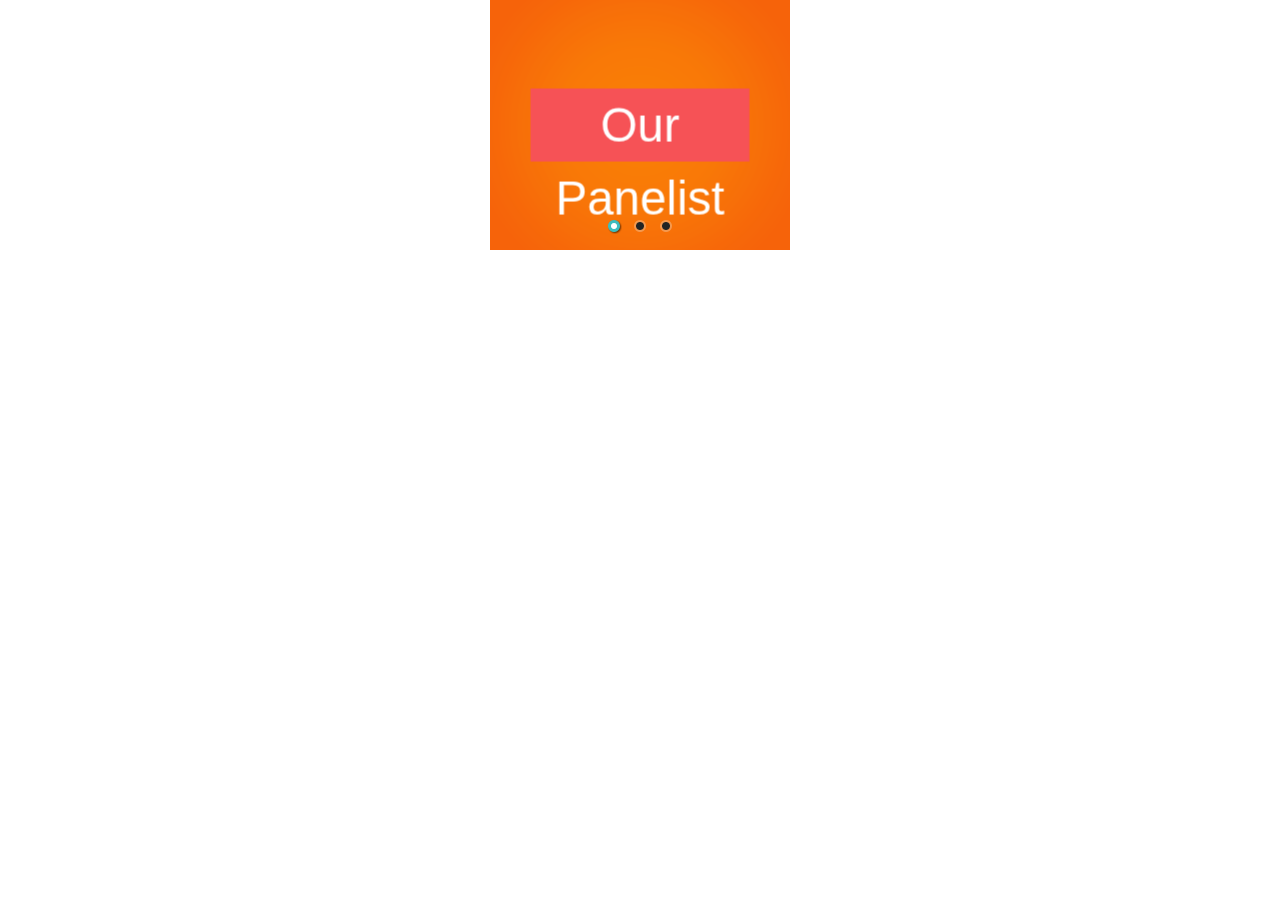
<file: html/html5-ad.slider/no-jquery.html>
﻿<!DOCTYPE html>
<html>
<head>
    <meta charset="utf-8">
    <meta name="viewport" content="width=device-width, initial-scale=1.0">
    <title></title>
</head>
<body style="padding:0px; margin:0px; background-color:#fff;font-family:Arial, sans-serif">

    <!-- #region Jssor Slider Begin -->

    <!-- Generator: Jssor Slider Maker -->
    <!-- Source: http://www.jssor.com -->
    
    <!-- This demo works without jquery library. -->

    <script type="text/javascript" src="js/jssor.slider-21.1.5.min.js"></script>
    <!-- use jssor.slider-21.1.5.debug.js instead for debug -->
    <script>
        jssor_html5_AdWords_slider_init = function() {
            
            var jssor_html5_AdWords_SlideoTransitions = [
              [{b:-1,d:1,o:-1,rY:-120},{b:2600,d:500,o:1,rY:120,e:{rY:17}}],
              [{b:-1,d:1,o:-1},{b:1480,d:20,o:1},{b:1500,d:500,y:-20,e:{y:19}},{b:2300,d:300,x:-20,e:{x:19}},{b:3100,d:300,o:-1,sY:9}],
              [{b:-1,d:1,o:-1},{b:2300,d:300,x:20,o:1,e:{x:19}},{b:3100,d:300,o:-1,sY:9}],
              [{b:-1,d:1,sX:-1,sY:-1},{b:0,d:1000,sX:2,sY:2,e:{sX:7,sY:7}},{b:1000,d:500,sX:-1,sY:-1,e:{sX:16,sY:16}},{b:1500,d:500,y:20,e:{y:19}}],
              [{b:1000,d:1000,r:-30},{b:2000,d:500,r:30,e:{r:2}},{b:2500,d:500,r:-30,e:{r:3}},{b:3000,d:3000,x:70,y:40,rY:-20,tZ:-20}],
              [{b:-1,d:1,o:-1},{b:0,d:1000,o:1}],
              [{b:-1,d:1,o:-1,r:30},{b:1000,d:1000,o:1}],
              [{b:-1,d:1,o:-1},{b:2780,d:20,o:1},{b:2800,d:500,y:-70,e:{y:3}},{b:3300,d:1000,y:180},{b:4300,d:500,y:-40,e:{y:3}},{b:5300,d:500,y:-40,e:{y:3}},{b:6300,d:500,y:-40,e:{y:3}},{b:7300,d:500,y:-40,e:{y:3}},{b:8300,d:400,y:-30}],
              [{b:-1,d:1,c:{y:200}},{b:4300,d:4400,c:{y:-200},e:{c:{y:1}}}],
              [{b:-1,d:1,o:-1},{b:4300,d:20,o:1}],
              [{b:-1,d:1,o:-1},{b:5300,d:20,o:1}],
              [{b:-1,d:1,o:-1},{b:6300,d:20,o:1}],
              [{b:-1,d:1,o:-1},{b:7300,d:20,o:1}],
              [{b:-1,d:1,o:-1},{b:8300,d:20,o:1}],
              [{b:2000,d:1000,o:-0.5,r:180,sX:4,sY:4,e:{r:5,sX:5,sY:5}},{b:3000,d:1000,o:-0.5,r:180,sX:-4,sY:-4,e:{r:6,sX:6,sY:6}}],
              [{b:-1,d:1,o:-1,c:{m:-35.0}},{b:0,d:1500,x:150,o:1,e:{x:6}}],
              [{b:-1,d:1,o:-1,c:{y:35.0}},{b:0,d:1500,x:-150,o:1,e:{x:6}}],
              [{b:-1,d:1,o:-1},{b:6500,d:2000,o:1}],
              [{b:-1,d:1,o:-1},{b:2000,d:1000,o:0.5,r:180,sX:4,sY:4,e:{r:5,sX:5,sY:5}},{b:3000,d:1000,o:0.5,r:180,sX:-4,sY:-4,e:{r:6,sX:6,sY:6}},{b:4500,d:1500,x:-45,y:60,e:{x:12,y:3}}],
              [{b:-1,d:1,o:-1},{b:4500,d:1500,o:1,e:{o:5}},{b:6500,d:2000,o:-1,r:10,rX:30,rY:20,e:{rY:6}}]
            ];
            
            var jssor_html5_AdWords_options = {
              $AutoPlay: true,
              $Idle: 1600,
              $SlideDuration: 400,
              $SlideEasing: $Jease$.$InOutSine,
              $CaptionSliderOptions: {
                $Class: $JssorCaptionSlideo$,
                $Transitions: jssor_html5_AdWords_SlideoTransitions
              },
              $ArrowNavigatorOptions: {
                $Class: $JssorArrowNavigator$,
                $ChanceToShow: 1
              },
              $BulletNavigatorOptions: {
                $Class: $JssorBulletNavigator$,
                $ActionMode: 2
              }
            };
            
            var jssor_html5_AdWords_slider = new $JssorSlider$("jssor_html5_AdWords", jssor_html5_AdWords_options);
        };
    </script>

    <style>
        
        /* jssor slider bullet navigator skin 05 css */
        /*
        .jssorb05 div           (normal)
        .jssorb05 div:hover     (normal mouseover)
        .jssorb05 .av           (active)
        .jssorb05 .av:hover     (active mouseover)
        .jssorb05 .dn           (mousedown)
        */
        .jssorb05 {
            position: absolute;
        }
        .jssorb05 div, .jssorb05 div:hover, .jssorb05 .av {
            position: absolute;
            /* size of bullet elment */
            width: 16px;
            height: 16px;
            background: url('img/b05.png') no-repeat;
            overflow: hidden;
            cursor: pointer;
        }
        .jssorb05 div { background-position: -7px -7px; }
        .jssorb05 div:hover, .jssorb05 .av:hover { background-position: -37px -7px; }
        .jssorb05 .av { background-position: -67px -7px; }
        .jssorb05 .dn, .jssorb05 .dn:hover { background-position: -97px -7px; }

        /* jssor slider arrow navigator skin 12 css */
        /*
        .jssora12l                  (normal)
        .jssora12r                  (normal)
        .jssora12l:hover            (normal mouseover)
        .jssora12r:hover            (normal mouseover)
        .jssora12l.jssora12ldn      (mousedown)
        .jssora12r.jssora12rdn      (mousedown)
        */
        .jssora12l, .jssora12r {
            display: block;
            position: absolute;
            /* size of arrow element */
            width: 30px;
            height: 46px;
            cursor: pointer;
            background: url('img/a12.png') no-repeat;
            overflow: hidden;
        }
        .jssora12l { background-position: -16px -37px; }
        .jssora12r { background-position: -75px -37px; }
        .jssora12l:hover { background-position: -136px -37px; }
        .jssora12r:hover { background-position: -195px -37px; }
        .jssora12l.jssora12ldn { background-position: -256px -37px; }
        .jssora12r.jssora12rdn { background-position: -315px -37px; }
    </style>


    <div id="jssor_html5_AdWords" style="position: relative; margin: 0 auto; top: 0px; left: 0px; width: 300px; height: 250px; overflow: hidden; visibility: hidden;">
        <!-- Loading Screen -->
        <div data-u="loading" style="position: absolute; top: 0px; left: 0px;">
            <div style="filter: alpha(opacity=70); opacity: 0.7; position: absolute; display: block; top: 0px; left: 0px; width: 100%; height: 100%;"></div>
            <div style="position:absolute;display:block;background:url('img/loading.gif') no-repeat center center;top:0px;left:0px;width:100%;height:100%;"></div>
        </div>
        <div data-u="slides" style="cursor: default; position: relative; top: 0px; left: 0px; width: 300px; height: 250px; overflow: hidden;">
            <div data-p="68.75" style="display: none;">
                <img data-u="image" src="img/slide1.png" />
                <div data-u="caption" data-t="0" data-3d="1" data-to="100% 50%" style="position: absolute; top: 85px; left: 90px; width: 120px; height: 40px; background-color: #ffffff; font-size: 26px; line-height: 40px; text-align: center;">Beerbal</div>
                <div data-u="caption" data-t="1" style="position: absolute; top: 105px; left: 130px; width: 40px; height: 40px; font-size: 26px; line-height: 40px; text-align: center;"></div>
                <div data-u="caption" data-t="2" style="position: absolute; top: 85px; left: 130px; width: 40px; height: 40px; font-size: 26px; line-height: 40px; text-align: center;"></div>
                <div data-u="caption" data-t="3" style="position: absolute; top: 105px; left: 90px; width: 120px; height: 40px; background-color: #f65256; font-size: 26px; color: #ffffff; line-height: 40px; text-align: center;">Our Panelist</div>
            </div>
            <div data-p="68.75" data-po="70% 50%" style="display: none;">
                <img data-u="image" src="img/slide2.jpg" />
                <div data-u="caption" data-t="4" data-3d="1" data-to="0% 30%" style="position: absolute; top: 100px; left: 60px; width: 180px; height: 130px;">
                    <div data-u="caption" data-t="5" data-to="0% 100%" style="position: absolute; top: 0px; left: 0px; width: 180px; height: 40px; font-size: 26px; line-height: 40px; text-align: center;">Impressive</div>
                    <div data-u="caption" data-t="6" data-to="0% 0%" style="position: absolute; top: 20px; left: 0px; width: 180px; height: 40px; font-size: 26px; line-height: 40px; text-align: center;">Creative</div>
                </div>
                <div data-u="caption" data-t="7" data-to="0% 0%" style="position: absolute; top: 80px; left: 70px; width: 80px; height: 40px; font-size: 22px; line-height: 40px; text-align: center;">CTR</div>
                <div data-u="caption" data-t="8" style="position: absolute; top: 25px; left: 30px; width: 40px; height: 200px; background-color: #006800; font-size: 20px;"></div>
                <div data-u="caption" data-t="9" style="position: absolute; top: 190px; left: 70px; width: 80px; height: 40px; font-size: 20px; line-height: 40px; text-align: center;">0.0%</div>
                <div data-u="caption" data-t="10" style="position: absolute; top: 150px; left: 70px; width: 80px; height: 40px; font-size: 20px; line-height: 40px; text-align: center;">0.5%</div>
                <div data-u="caption" data-t="11" style="position: absolute; top: 110px; left: 70px; width: 80px; height: 40px; font-size: 20px; line-height: 40px; text-align: center;">1.0%</div>
                <div data-u="caption" data-t="12" style="position: absolute; top: 70px; left: 70px; width: 80px; height: 40px; font-size: 20px; line-height: 40px; text-align: center;">1.5%</div>
                <div data-u="caption" data-t="13" style="position: absolute; top: 30px; left: 70px; width: 80px; height: 40px; font-size: 20px; line-height: 40px; text-align: center;">2.0%</div>
            </div>
            <div data-p="68.75" style="display: none;">
                <img data-u="image" src="img/slide3.jpg" />
                <div data-u="caption" data-t="14" style="position: absolute; top: 90px; left: 75px; width: 150px; height: 70px;">
                    <div data-u="caption" data-t="15" style="position: absolute; top: 0px; left: -150px; width: 150px; height: 70px; background-color: rgba(244,189,20,0.35); font-size: 30px; line-height: 70px; text-align: center;">Present</div>
                    <div data-u="caption" data-t="16" style="position: absolute; top: 0px; left: 150px; width: 150px; height: 70px; background-color: rgba(244,189,20,0.35); font-size: 30px; line-height: 70px; text-align: center;">Present</div>
                </div>
                <div data-u="caption" data-t="17" style="position: absolute; top: 70px; left: 85px; width: 150px; height: 70px; font-size: 50px; color: #ffffff; line-height: 70px; text-align: center;">Jssor</div>
                <div data-u="caption" data-t="18" style="position: absolute; top: 90px; left: 75px; width: 160px; height: 70px; background-color: rgba(244,189,20,0.35); font-size: 30px; line-height: 70px; text-align: center;">Your Ideas</div>
                <div data-u="caption" data-t="19" data-3d="1" data-to="100% 50%" style="position: absolute; top: 70px; left: 85px; width: 150px; height: 70px; background-color: rgba(244,189,20,0.35); font-size: 30px; line-height: 70px; text-align: center;">Effectively</div>
            </div>
            <a data-u="add" href="http://www.jssor.com" style="display:none">HTML5 Ad for AdWords - Powered by Jssor Slider Maker</a>
        
        </div>
        <!-- Bullet Navigator -->
        <div data-u="navigator" class="jssorb05" style="bottom:16px;right:16px;" data-autocenter="1">
            <!-- bullet navigator item prototype -->
            <div data-u="prototype" style="width:16px;height:16px;"></div>
        </div>
        <!-- Arrow Navigator -->
        <span data-u="arrowleft" class="jssora12l" style="top:0px;left:0px;width:30px;height:46px;" data-autocenter="2"></span>
        <span data-u="arrowright" class="jssora12r" style="top:0px;right:0px;width:30px;height:46px;" data-autocenter="2"></span>
    </div>
    <script>
        jssor_html5_AdWords_slider_init();
    </script>

    <!-- #endregion Jssor Slider End -->
</body>
</html>
</file>
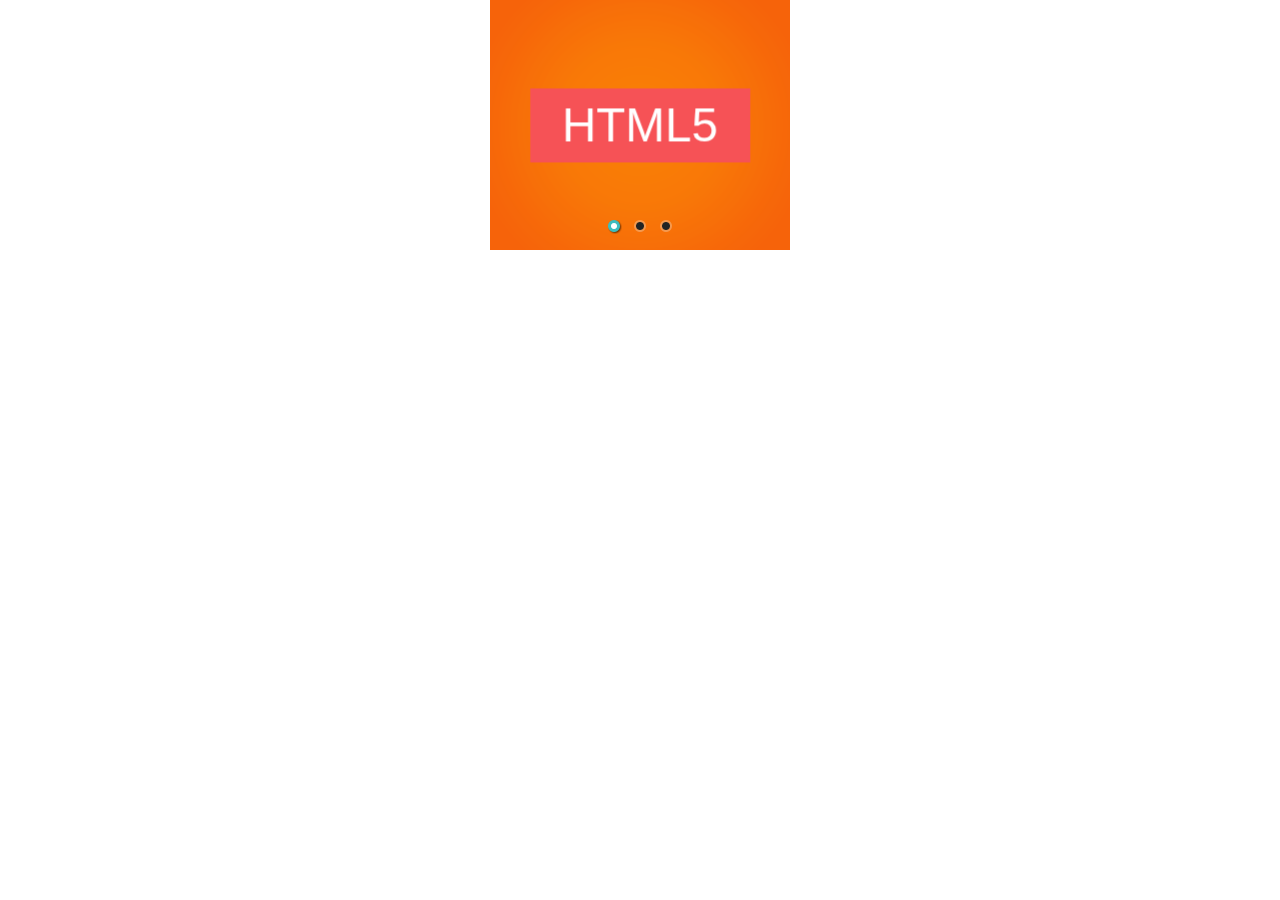
<file: html/html5-ad.slider/with-jquery.html>
﻿<!DOCTYPE html>
<html>
<head>
    <meta charset="utf-8">
    <meta name="viewport" content="width=device-width, initial-scale=1.0">
    <title></title>
</head>
<body style="padding:0px; margin:0px; background-color:#fff;font-family:Arial, sans-serif">

    <!-- #region Jssor Slider Begin -->

    <!-- Generator: Jssor Slider Maker -->
    <!-- Source: http://www.jssor.com -->
    
    <!-- This demo works with jquery library -->

    <script type="text/javascript" src="js/jquery-1.11.3.min.js"></script>
    <script type="text/javascript" src="js/jssor.slider-21.1.5.mini.js"></script>
    <!-- use jssor.slider-21.1.5.debug.js instead for debug -->
    <script>
        jQuery(document).ready(function ($) {
            
            var jssor_html5_AdWords_SlideoTransitions = [
              [{b:-1,d:1,o:-1,rY:-120},{b:2600,d:500,o:1,rY:120,e:{rY:17}}],
              [{b:-1,d:1,o:-1},{b:1480,d:20,o:1},{b:1500,d:500,y:-20,e:{y:19}},{b:2300,d:300,x:-20,e:{x:19}},{b:3100,d:300,o:-1,sY:9}],
              [{b:-1,d:1,o:-1},{b:2300,d:300,x:20,o:1,e:{x:19}},{b:3100,d:300,o:-1,sY:9}],
              [{b:-1,d:1,sX:-1,sY:-1},{b:0,d:1000,sX:2,sY:2,e:{sX:7,sY:7}},{b:1000,d:500,sX:-1,sY:-1,e:{sX:16,sY:16}},{b:1500,d:500,y:20,e:{y:19}}],
              [{b:1000,d:1000,r:-30},{b:2000,d:500,r:30,e:{r:2}},{b:2500,d:500,r:-30,e:{r:3}},{b:3000,d:3000,x:70,y:40,rY:-20,tZ:-20}],
              [{b:-1,d:1,o:-1},{b:0,d:1000,o:1}],
              [{b:-1,d:1,o:-1,r:30},{b:1000,d:1000,o:1}],
              [{b:-1,d:1,o:-1},{b:2780,d:20,o:1},{b:2800,d:500,y:-70,e:{y:3}},{b:3300,d:1000,y:180},{b:4300,d:500,y:-40,e:{y:3}},{b:5300,d:500,y:-40,e:{y:3}},{b:6300,d:500,y:-40,e:{y:3}},{b:7300,d:500,y:-40,e:{y:3}},{b:8300,d:400,y:-30}],
              [{b:-1,d:1,c:{y:200}},{b:4300,d:4400,c:{y:-200},e:{c:{y:1}}}],
              [{b:-1,d:1,o:-1},{b:4300,d:20,o:1}],
              [{b:-1,d:1,o:-1},{b:5300,d:20,o:1}],
              [{b:-1,d:1,o:-1},{b:6300,d:20,o:1}],
              [{b:-1,d:1,o:-1},{b:7300,d:20,o:1}],
              [{b:-1,d:1,o:-1},{b:8300,d:20,o:1}],
              [{b:2000,d:1000,o:-0.5,r:180,sX:4,sY:4,e:{r:5,sX:5,sY:5}},{b:3000,d:1000,o:-0.5,r:180,sX:-4,sY:-4,e:{r:6,sX:6,sY:6}}],
              [{b:-1,d:1,o:-1,c:{m:-35.0}},{b:0,d:1500,x:150,o:1,e:{x:6}}],
              [{b:-1,d:1,o:-1,c:{y:35.0}},{b:0,d:1500,x:-150,o:1,e:{x:6}}],
              [{b:-1,d:1,o:-1},{b:6500,d:2000,o:1}],
              [{b:-1,d:1,o:-1},{b:2000,d:1000,o:0.5,r:180,sX:4,sY:4,e:{r:5,sX:5,sY:5}},{b:3000,d:1000,o:0.5,r:180,sX:-4,sY:-4,e:{r:6,sX:6,sY:6}},{b:4500,d:1500,x:-45,y:60,e:{x:12,y:3}}],
              [{b:-1,d:1,o:-1},{b:4500,d:1500,o:1,e:{o:5}},{b:6500,d:2000,o:-1,r:10,rX:30,rY:20,e:{rY:6}}]
            ];
            
            var jssor_html5_AdWords_options = {
              $AutoPlay: true,
              $Idle: 1600,
              $SlideDuration: 400,
              $SlideEasing: $Jease$.$InOutSine,
              $CaptionSliderOptions: {
                $Class: $JssorCaptionSlideo$,
                $Transitions: jssor_html5_AdWords_SlideoTransitions
              },
              $ArrowNavigatorOptions: {
                $Class: $JssorArrowNavigator$,
                $ChanceToShow: 1
              },
              $BulletNavigatorOptions: {
                $Class: $JssorBulletNavigator$,
                $ActionMode: 2
              }
            };
            
            var jssor_html5_AdWords_slider = new $JssorSlider$("jssor_html5_AdWords", jssor_html5_AdWords_options);
        });
    </script>

    <style>
        
        /* jssor slider bullet navigator skin 05 css */
        /*
        .jssorb05 div           (normal)
        .jssorb05 div:hover     (normal mouseover)
        .jssorb05 .av           (active)
        .jssorb05 .av:hover     (active mouseover)
        .jssorb05 .dn           (mousedown)
        */
        .jssorb05 {
            position: absolute;
        }
        .jssorb05 div, .jssorb05 div:hover, .jssorb05 .av {
            position: absolute;
            /* size of bullet elment */
            width: 16px;
            height: 16px;
            background: url('img/b05.png') no-repeat;
            overflow: hidden;
            cursor: pointer;
        }
        .jssorb05 div { background-position: -7px -7px; }
        .jssorb05 div:hover, .jssorb05 .av:hover { background-position: -37px -7px; }
        .jssorb05 .av { background-position: -67px -7px; }
        .jssorb05 .dn, .jssorb05 .dn:hover { background-position: -97px -7px; }

        /* jssor slider arrow navigator skin 12 css */
        /*
        .jssora12l                  (normal)
        .jssora12r                  (normal)
        .jssora12l:hover            (normal mouseover)
        .jssora12r:hover            (normal mouseover)
        .jssora12l.jssora12ldn      (mousedown)
        .jssora12r.jssora12rdn      (mousedown)
        */
        .jssora12l, .jssora12r {
            display: block;
            position: absolute;
            /* size of arrow element */
            width: 30px;
            height: 46px;
            cursor: pointer;
            background: url('img/a12.png') no-repeat;
            overflow: hidden;
        }
        .jssora12l { background-position: -16px -37px; }
        .jssora12r { background-position: -75px -37px; }
        .jssora12l:hover { background-position: -136px -37px; }
        .jssora12r:hover { background-position: -195px -37px; }
        .jssora12l.jssora12ldn { background-position: -256px -37px; }
        .jssora12r.jssora12rdn { background-position: -315px -37px; }
    </style>


    <div id="jssor_html5_AdWords" style="position: relative; margin: 0 auto; top: 0px; left: 0px; width: 300px; height: 250px; overflow: hidden; visibility: hidden;">
        <!-- Loading Screen -->
        <div data-u="loading" style="position: absolute; top: 0px; left: 0px;">
            <div style="filter: alpha(opacity=70); opacity: 0.7; position: absolute; display: block; top: 0px; left: 0px; width: 100%; height: 100%;"></div>
            <div style="position:absolute;display:block;background:url('img/loading.gif') no-repeat center center;top:0px;left:0px;width:100%;height:100%;"></div>
        </div>
        <div data-u="slides" style="cursor: default; position: relative; top: 0px; left: 0px; width: 300px; height: 250px; overflow: hidden;">
            <div data-p="68.75" style="display: none;">
                <img data-u="image" src="img/slide1.png" />
                <div data-u="caption" data-t="0" data-3d="1" data-to="100% 50%" style="position: absolute; top: 85px; left: 90px; width: 120px; height: 40px; background-color: #ffffff; font-size: 26px; line-height: 40px; text-align: center;">AdWords</div>
                <div data-u="caption" data-t="1" style="position: absolute; top: 105px; left: 130px; width: 40px; height: 40px; font-size: 26px; line-height: 40px; text-align: center;">Ad</div>
                <div data-u="caption" data-t="2" style="position: absolute; top: 85px; left: 130px; width: 40px; height: 40px; font-size: 26px; line-height: 40px; text-align: center;">for</div>
                <div data-u="caption" data-t="3" style="position: absolute; top: 105px; left: 90px; width: 120px; height: 40px; background-color: #f65256; font-size: 26px; color: #ffffff; line-height: 40px; text-align: center;">HTML5</div>
            </div>
            <div data-p="68.75" data-po="70% 50%" style="display: none;">
                <img data-u="image" src="img/slide2.jpg" />
                <div data-u="caption" data-t="4" data-3d="1" data-to="0% 30%" style="position: absolute; top: 100px; left: 60px; width: 180px; height: 130px;">
                    <div data-u="caption" data-t="5" data-to="0% 100%" style="position: absolute; top: 0px; left: 0px; width: 180px; height: 40px; font-size: 26px; line-height: 40px; text-align: center;">Impressive</div>
                    <div data-u="caption" data-t="6" data-to="0% 0%" style="position: absolute; top: 20px; left: 0px; width: 180px; height: 40px; font-size: 26px; line-height: 40px; text-align: center;">Creative</div>
                </div>
                <div data-u="caption" data-t="7" data-to="0% 0%" style="position: absolute; top: 80px; left: 70px; width: 80px; height: 40px; font-size: 22px; line-height: 40px; text-align: center;">CTR</div>
                <div data-u="caption" data-t="8" style="position: absolute; top: 25px; left: 30px; width: 40px; height: 200px; background-color: #006800; font-size: 20px;"></div>
                <div data-u="caption" data-t="9" style="position: absolute; top: 190px; left: 70px; width: 80px; height: 40px; font-size: 20px; line-height: 40px; text-align: center;">0.0%</div>
                <div data-u="caption" data-t="10" style="position: absolute; top: 150px; left: 70px; width: 80px; height: 40px; font-size: 20px; line-height: 40px; text-align: center;">0.5%</div>
                <div data-u="caption" data-t="11" style="position: absolute; top: 110px; left: 70px; width: 80px; height: 40px; font-size: 20px; line-height: 40px; text-align: center;">1.0%</div>
                <div data-u="caption" data-t="12" style="position: absolute; top: 70px; left: 70px; width: 80px; height: 40px; font-size: 20px; line-height: 40px; text-align: center;">1.5%</div>
                <div data-u="caption" data-t="13" style="position: absolute; top: 30px; left: 70px; width: 80px; height: 40px; font-size: 20px; line-height: 40px; text-align: center;">2.0%</div>
            </div>
            <div data-p="68.75" style="display: none;">
                <img data-u="image" src="img/slide3.jpg" />
                <div data-u="caption" data-t="14" style="position: absolute; top: 90px; left: 75px; width: 150px; height: 70px;">
                    <div data-u="caption" data-t="15" style="position: absolute; top: 0px; left: -150px; width: 150px; height: 70px; background-color: rgba(244,189,20,0.35); font-size: 30px; line-height: 70px; text-align: center;">Present</div>
                    <div data-u="caption" data-t="16" style="position: absolute; top: 0px; left: 150px; width: 150px; height: 70px; background-color: rgba(244,189,20,0.35); font-size: 30px; line-height: 70px; text-align: center;">Present</div>
                </div>
                <div data-u="caption" data-t="17" style="position: absolute; top: 70px; left: 85px; width: 150px; height: 70px; font-size: 50px; color: #ffffff; line-height: 70px; text-align: center;">Jssor</div>
                <div data-u="caption" data-t="18" style="position: absolute; top: 90px; left: 75px; width: 160px; height: 70px; background-color: rgba(244,189,20,0.35); font-size: 30px; line-height: 70px; text-align: center;">Your Ideas</div>
                <div data-u="caption" data-t="19" data-3d="1" data-to="100% 50%" style="position: absolute; top: 70px; left: 85px; width: 150px; height: 70px; background-color: rgba(244,189,20,0.35); font-size: 30px; line-height: 70px; text-align: center;">Effectively</div>
            </div>
            <a data-u="add" href="http://www.jssor.com" style="display:none">HTML5 Ad for AdWords - Powered by Jssor Slider Maker</a>
        
        </div>
        <!-- Bullet Navigator -->
        <div data-u="navigator" class="jssorb05" style="bottom:16px;right:16px;" data-autocenter="1">
            <!-- bullet navigator item prototype -->
            <div data-u="prototype" style="width:16px;height:16px;"></div>
        </div>
        <!-- Arrow Navigator -->
        <span data-u="arrowleft" class="jssora12l" style="top:0px;left:0px;width:30px;height:46px;" data-autocenter="2"></span>
        <span data-u="arrowright" class="jssora12r" style="top:0px;right:0px;width:30px;height:46px;" data-autocenter="2"></span>
    </div>

    <!-- #endregion Jssor Slider End -->
</body>
</html>
</file>
<file: html/base.css>
body{
	margin:0;padding:0;
	font-family: verdana; 
}

h1{
	text-align: left;padding-left: 100px; color: white; font-size: 35px; line-height: 1; font-family: verdana; font-weight: normal; padding-top: 20px; padding-bottom: 30px; background-image: url("./img/bg1.png"); background-color: orchid; background-blend-mode: difference; margin: 0px;

}

.left{
	float: left;
    width: 40%;
    padding: 34px 5px 5px 30px;
    margin-left:70px;
}
.right{
	width: 43%;
    padding: 34px;
    float: right;
}

p{
	text-align: justify;
}

table{
	border-collapse:collapse;
	border:1px solid #ccc;
	width:100%;
	margin-top:30px;
}
thead tr{
	background-color: #ccc;
}

th, td{
	padding:15px;
	text-align: center;
}
</file>
